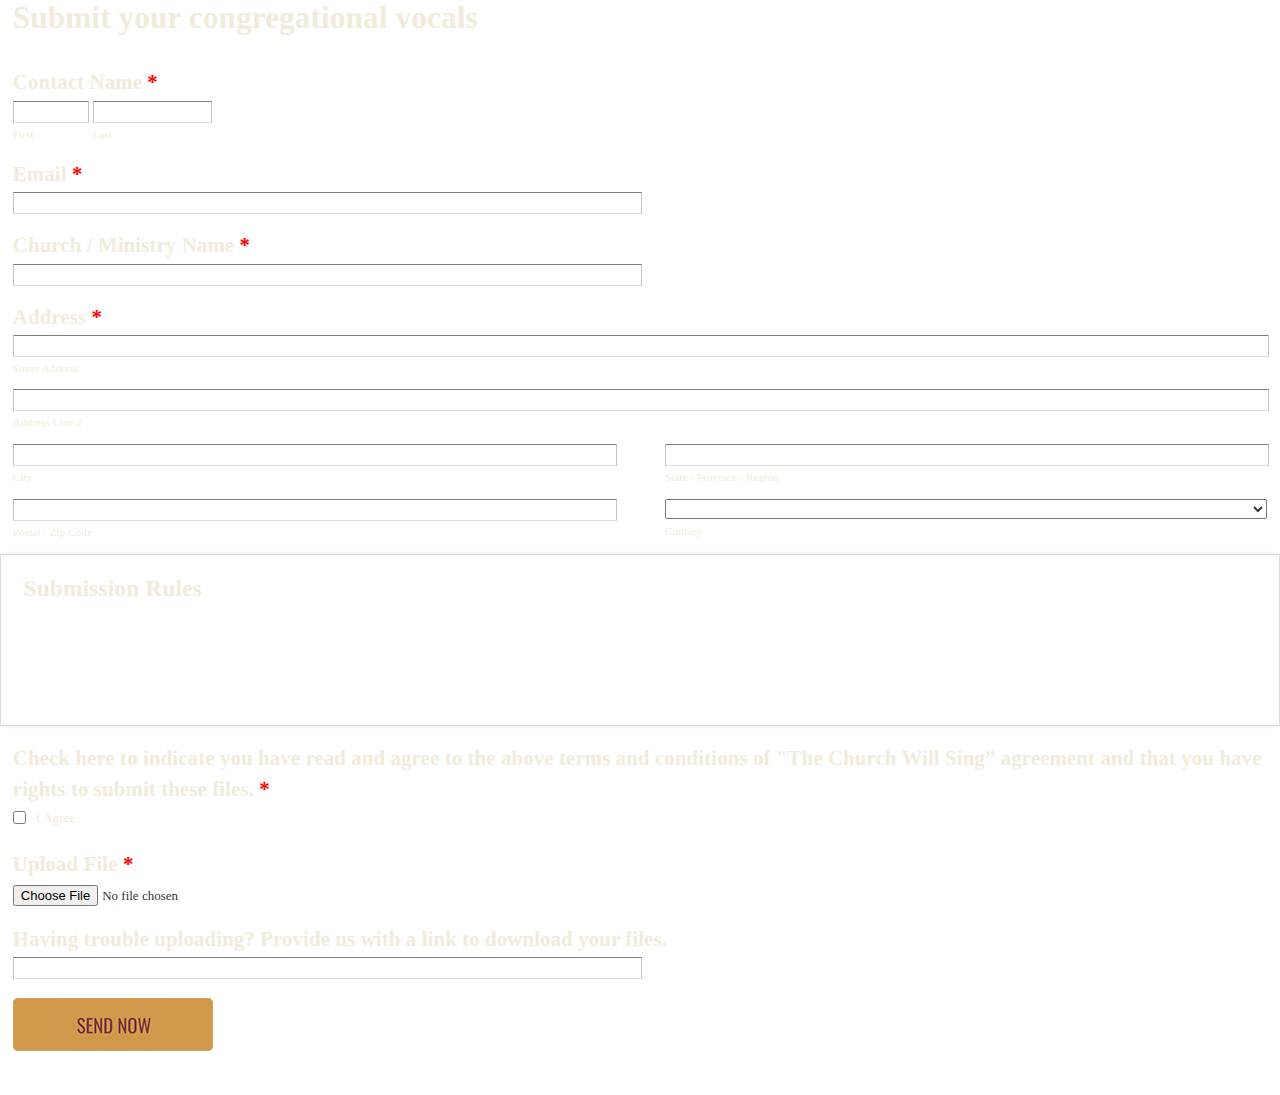
<file: web_files/embedKey=z194qx7n16e65ib702318&entsource=&referrer=https_wuslashwuslashapp.asana.html>
<!DOCTYPE html>
<!-- saved from url=(0207)https://digidreamz.wufoo.com/forms/?formname=z194qx7n16e65ib&embed=1&embedKey=z194qx7n16e65ib702318&entsource=&referrer=https:wuslashwuslashapp.asana.comwuslash0wuslash1120069834500386wuslash1137159323104203 -->
<html class="embed safari" id="" lang="en"><head><meta http-equiv="Content-Type" content="text/html; charset=UTF-8">

	<title>
		Submit your congregational vocals
	</title>

	<!-- Meta Tags -->
	<script type="text/javascript" src="./1e390569c3"></script><script src="./nr-1130.min.js"></script><script type="text/javascript">window.NREUM||(NREUM={}),__nr_require=function(e,n,t){function r(t){if(!n[t]){var o=n[t]={exports:{}};e[t][0].call(o.exports,function(n){var o=e[t][1][n];return r(o||n)},o,o.exports)}return n[t].exports}if("function"==typeof __nr_require)return __nr_require;for(var o=0;o<t.length;o++)r(t[o]);return r}({1:[function(e,n,t){function r(){}function o(e,n,t){return function(){return i(e,[c.now()].concat(u(arguments)),n?null:this,t),n?void 0:this}}var i=e("handle"),a=e(3),u=e(4),f=e("ee").get("tracer"),c=e("loader"),s=NREUM;"undefined"==typeof window.newrelic&&(newrelic=s);var p=["setPageViewName","setCustomAttribute","setErrorHandler","finished","addToTrace","inlineHit","addRelease"],d="api-",l=d+"ixn-";a(p,function(e,n){s[n]=o(d+n,!0,"api")}),s.addPageAction=o(d+"addPageAction",!0),s.setCurrentRouteName=o(d+"routeName",!0),n.exports=newrelic,s.interaction=function(){return(new r).get()};var m=r.prototype={createTracer:function(e,n){var t={},r=this,o="function"==typeof n;return i(l+"tracer",[c.now(),e,t],r),function(){if(f.emit((o?"":"no-")+"fn-start",[c.now(),r,o],t),o)try{return n.apply(this,arguments)}catch(e){throw f.emit("fn-err",[arguments,this,e],t),e}finally{f.emit("fn-end",[c.now()],t)}}}};a("actionText,setName,setAttribute,save,ignore,onEnd,getContext,end,get".split(","),function(e,n){m[n]=o(l+n)}),newrelic.noticeError=function(e,n){"string"==typeof e&&(e=new Error(e)),i("err",[e,c.now(),!1,n])}},{}],2:[function(e,n,t){function r(e,n){if(!o)return!1;if(e!==o)return!1;if(!n)return!0;if(!i)return!1;for(var t=i.split("."),r=n.split("."),a=0;a<r.length;a++)if(r[a]!==t[a])return!1;return!0}var o=null,i=null,a=/Version\/(\S+)\s+Safari/;if(navigator.userAgent){var u=navigator.userAgent,f=u.match(a);f&&u.indexOf("Chrome")===-1&&u.indexOf("Chromium")===-1&&(o="Safari",i=f[1])}n.exports={agent:o,version:i,match:r}},{}],3:[function(e,n,t){function r(e,n){var t=[],r="",i=0;for(r in e)o.call(e,r)&&(t[i]=n(r,e[r]),i+=1);return t}var o=Object.prototype.hasOwnProperty;n.exports=r},{}],4:[function(e,n,t){function r(e,n,t){n||(n=0),"undefined"==typeof t&&(t=e?e.length:0);for(var r=-1,o=t-n||0,i=Array(o<0?0:o);++r<o;)i[r]=e[n+r];return i}n.exports=r},{}],5:[function(e,n,t){n.exports={exists:"undefined"!=typeof window.performance&&window.performance.timing&&"undefined"!=typeof window.performance.timing.navigationStart}},{}],ee:[function(e,n,t){function r(){}function o(e){function n(e){return e&&e instanceof r?e:e?f(e,u,i):i()}function t(t,r,o,i){if(!d.aborted||i){e&&e(t,r,o);for(var a=n(o),u=v(t),f=u.length,c=0;c<f;c++)u[c].apply(a,r);var p=s[y[t]];return p&&p.push([b,t,r,a]),a}}function l(e,n){h[e]=v(e).concat(n)}function m(e,n){var t=h[e];if(t)for(var r=0;r<t.length;r++)t[r]===n&&t.splice(r,1)}function v(e){return h[e]||[]}function g(e){return p[e]=p[e]||o(t)}function w(e,n){c(e,function(e,t){n=n||"feature",y[t]=n,n in s||(s[n]=[])})}var h={},y={},b={on:l,addEventListener:l,removeEventListener:m,emit:t,get:g,listeners:v,context:n,buffer:w,abort:a,aborted:!1};return b}function i(){return new r}function a(){(s.api||s.feature)&&(d.aborted=!0,s=d.backlog={})}var u="nr@context",f=e("gos"),c=e(3),s={},p={},d=n.exports=o();d.backlog=s},{}],gos:[function(e,n,t){function r(e,n,t){if(o.call(e,n))return e[n];var r=t();if(Object.defineProperty&&Object.keys)try{return Object.defineProperty(e,n,{value:r,writable:!0,enumerable:!1}),r}catch(i){}return e[n]=r,r}var o=Object.prototype.hasOwnProperty;n.exports=r},{}],handle:[function(e,n,t){function r(e,n,t,r){o.buffer([e],r),o.emit(e,n,t)}var o=e("ee").get("handle");n.exports=r,r.ee=o},{}],id:[function(e,n,t){function r(e){var n=typeof e;return!e||"object"!==n&&"function"!==n?-1:e===window?0:a(e,i,function(){return o++})}var o=1,i="nr@id",a=e("gos");n.exports=r},{}],loader:[function(e,n,t){function r(){if(!E++){var e=x.info=NREUM.info,n=l.getElementsByTagName("script")[0];if(setTimeout(s.abort,3e4),!(e&&e.licenseKey&&e.applicationID&&n))return s.abort();c(y,function(n,t){e[n]||(e[n]=t)}),f("mark",["onload",a()+x.offset],null,"api");var t=l.createElement("script");t.src="https://"+e.agent,n.parentNode.insertBefore(t,n)}}function o(){"complete"===l.readyState&&i()}function i(){f("mark",["domContent",a()+x.offset],null,"api")}function a(){return O.exists&&performance.now?Math.round(performance.now()):(u=Math.max((new Date).getTime(),u))-x.offset}var u=(new Date).getTime(),f=e("handle"),c=e(3),s=e("ee"),p=e(2),d=window,l=d.document,m="addEventListener",v="attachEvent",g=d.XMLHttpRequest,w=g&&g.prototype;NREUM.o={ST:setTimeout,SI:d.setImmediate,CT:clearTimeout,XHR:g,REQ:d.Request,EV:d.Event,PR:d.Promise,MO:d.MutationObserver};var h=""+location,y={beacon:"bam.nr-data.net",errorBeacon:"bam.nr-data.net",agent:"js-agent.newrelic.com/nr-1130.min.js"},b=g&&w&&w[m]&&!/CriOS/.test(navigator.userAgent),x=n.exports={offset:u,now:a,origin:h,features:{},xhrWrappable:b,userAgent:p};e(1),l[m]?(l[m]("DOMContentLoaded",i,!1),d[m]("load",r,!1)):(l[v]("onreadystatechange",o),d[v]("onload",r)),f("mark",["firstbyte",u],null,"api");var E=0,O=e(5)},{}]},{},["loader"]);</script>
	<meta name="generator" content="Wufoo">
	<meta name="robots" content="noindex, noarchive">
	<meta name="viewport" content="width=device-width, initial-scale=1">

				<link rel="canonical" href="https://digidreamz.wufoo/forms/z194qx7n16e65ib/">
	
	<!-- CSS -->
	<link href="./index.0540.css" rel="stylesheet">
			<link href="./theme.css" rel="stylesheet">
				<link href="https:" rel="stylesheet">
	
	
	<!--[if lt IE 10]>
	<script src="https://html5shiv.googlecode.com/svn/trunk/html5.js"></script>
	<![endif]-->

	
  
  <style>
    @-webkit-keyframes rotate {
      100% {
        -webkit-transform: rotate(360deg);
        transform: rotate(360deg); } }

    @keyframes rotate {
      100% {
        -webkit-transform: rotate(360deg);
        transform: rotate(360deg); } }

    @-webkit-keyframes loop {
      0% {
        stroke-dasharray: 20, 100;
        stroke-dashoffset: 30;
        -webkit-animation-timing-function: cubic-bezier(0.3, 0, 1, 1);
        animation-timing-function: cubic-bezier(0.3, 0, 1, 1); }
      40% {
        stroke-dasharray: 60, 70;
        stroke-dashoffset: -10;
        -webkit-animation-timing-function: cubic-bezier(0, 0, 0.9, 1);
        animation-timing-function: cubic-bezier(0, 0, 0.9, 1); }
      85% {
        stroke-dasharray: 20, 100; }
      100% {
        stroke-dashoffset: -90; } }

    @keyframes loop {
      0% {
        stroke-dasharray: 20, 100;
        stroke-dashoffset: 30;
        -webkit-animation-timing-function: cubic-bezier(0.3, 0, 1, 1);
        animation-timing-function: cubic-bezier(0.3, 0, 1, 1); }
      40% {
        stroke-dasharray: 60, 70;
        stroke-dashoffset: -10;
        -webkit-animation-timing-function: cubic-bezier(0, 0, 0.9, 1);
        animation-timing-function: cubic-bezier(0, 0, 0.9, 1); }
      85% {
        stroke-dasharray: 20, 100; }
      100% {
        stroke-dashoffset: -90; } }
  </style>
</head>

<body id="public" class="noI" onorientationchange="window.scrollTo(0, 1)">





<div id="container" class="ltr ">
	<h1 id="logo">
					<a>By The Way Labs</a>
			</h1>

	  
<form id="form142" name="form142" class="wufoo topLabel page1" accept-charset="UTF-8" autocomplete="off" enctype="multipart/form-data" method="post" novalidate="" action="https://digidreamz.wufoo.com/forms/?formname=z194qx7n16e65ib&amp;embed=1&amp;embedKey=z194qx7n16e65ib702318&amp;entsource=&amp;referrer=https:wuslashwuslashapp.asana.comwuslash0wuslash1120069834500386wuslash1137159323104203#public">

<header id="header" class="info">
	<h2 class="0">Submit your congregational vocals</h2>
	<div class="0"></div>
</header>

	
<ul>
		
	
	
<li id="fo142li1" class="notranslate      ">
	<label class="desc" id="title1">
		Contact Name
				<span id="req_1" class="req">*</span>
			</label>
	<span>
		<input id="Field1" name="Field1" type="text" class="field text fn" value="" size="8" tabindex="0" onkeyup="handleInput(this);" onchange="handleInput(this);" placeholder="" required="">
		<label for="Field1">First</label>
	</span>
	<span>
		<input id="Field2" name="Field2" type="text" class="field text ln" value="" size="14" tabindex="0" onkeyup="handleInput(this);" onchange="handleInput(this);" placeholder="" required="">
		<label for="Field2">Last</label>
	</span>
	</li>



<li id="fo142li3" class="notranslate      ">
	<label class="desc" id="title3" for="Field3">
		Email
				<span id="req_3" class="req">*</span>
			</label>
	<div>
		<input id="Field3" name="Field3" type="email" spellcheck="false" class="field text medium" value="" maxlength="255" tabindex="0" onkeyup="handleInput(this);" onchange="handleInput(this);" placeholder="" required="">
	</div>
	</li>



<li id="fo142li4" data-wufoo-field="" data-field-type="text" class="notranslate      ">
	<label class="desc" id="title4" for="Field4">
		Church / Ministry Name
				<span id="req_4" class="req">*</span>
			</label>
	<div>
		<input id="Field4" name="Field4" type="text" class="field text medium" value="" maxlength="255" tabindex="0" onkeyup="handleInput(this); " onchange="handleInput(this);" required="" placeholder="">
			</div>
	</li>



<li id="fo142li5" class="complex notranslate      ">
	<label class="desc" id="title5">
		Address
				<span id="req_5" class="req">*</span>
			</label>
	<div>
		<span class="full addr1">
		<input id="Field5" name="Field5" type="text" class="field text addr" value="" tabindex="0" onkeyup="handleInput(this);" onchange="handleInput(this);" placeholder="" required="">
		<label for="Field5">Street Address</label>
		</span>
		<span class="full addr2">
		<input id="Field6" name="Field6" type="text" class="field text addr" value="" tabindex="0" onkeyup="handleInput(this);" onchange="handleInput(this);" placeholder="">
		<label for="Field6">Address Line 2</label>
		</span>
					<span class="left city">
			<input id="Field7" name="Field7" type="text" class="field text addr" value="" tabindex="0" onkeyup="handleInput(this);" onchange="handleInput(this);" placeholder="" required="">
			<label for="Field7">City</label>
			</span>
			<span class="right state">
			<input id="Field8" name="Field8" type="text" class="field text addr" value="" tabindex="0" onkeyup="handleInput(this);" onchange="handleInput(this);" placeholder="" required="">
			<label for="Field8">State / Province / Region</label>
			</span>
			<span class="left zip">
			<input id="Field9" name="Field9" type="text" class="field text addr" value="" maxlength="15" tabindex="0" onkeyup="handleInput(this);" onchange="handleInput(this);" placeholder="" required="">
			<label for="Field9">Postal / Zip Code</label>
			</span>
			<span class="right country">
			<select id="Field10" name="Field10" class="field select addr" tabindex="0" onchange="handleInput(this);" onkeyup="handleInput(this);" data-wufoo-field="dropdown">
									<option value="" selected="selected"></option>
									<option value="United States">United States</option>
									<option value="United Kingdom">United Kingdom</option>
									<option value="Australia">Australia</option>
									<option value="Canada">Canada</option>
									<option value="France">France</option>
									<option value="New Zealand">New Zealand</option>
									<option value="India">India</option>
									<option value="Brazil">Brazil</option>
									<option value="----">----</option>
									<option value="Afghanistan">Afghanistan</option>
									<option value="Åland Islands">Åland Islands</option>
									<option value="Albania">Albania</option>
									<option value="Algeria">Algeria</option>
									<option value="American Samoa">American Samoa</option>
									<option value="Andorra">Andorra</option>
									<option value="Angola">Angola</option>
									<option value="Anguilla">Anguilla</option>
									<option value="Antarctica">Antarctica</option>
									<option value="Antigua &amp; Barbuda">Antigua &amp; Barbuda</option>
									<option value="Argentina">Argentina</option>
									<option value="Armenia">Armenia</option>
									<option value="Aruba">Aruba</option>
									<option value="Austria">Austria</option>
									<option value="Azerbaijan">Azerbaijan</option>
									<option value="Bahamas">Bahamas</option>
									<option value="Bahrain">Bahrain</option>
									<option value="Bangladesh">Bangladesh</option>
									<option value="Barbados">Barbados</option>
									<option value="Belarus">Belarus</option>
									<option value="Belgium">Belgium</option>
									<option value="Belize">Belize</option>
									<option value="Benin">Benin</option>
									<option value="Bermuda">Bermuda</option>
									<option value="Bhutan">Bhutan</option>
									<option value="Bolivia">Bolivia</option>
									<option value="Bosnia &amp; Herzegovina">Bosnia &amp; Herzegovina</option>
									<option value="Botswana">Botswana</option>
									<option value="Bouvet Island">Bouvet Island</option>
									<option value="British Indian Ocean Territory">British Indian Ocean Territory</option>
									<option value="British Virgin Islands">British Virgin Islands</option>
									<option value="Brunei">Brunei</option>
									<option value="Bulgaria">Bulgaria</option>
									<option value="Burkina Faso">Burkina Faso</option>
									<option value="Burundi">Burundi</option>
									<option value="Cambodia">Cambodia</option>
									<option value="Cameroon">Cameroon</option>
									<option value="Cape Verde">Cape Verde</option>
									<option value="Caribbean Netherlands">Caribbean Netherlands</option>
									<option value="Cayman Islands">Cayman Islands</option>
									<option value="Central African Republic">Central African Republic</option>
									<option value="Chad">Chad</option>
									<option value="Chile">Chile</option>
									<option value="China">China</option>
									<option value="Christmas Island">Christmas Island</option>
									<option value="Cocos (Keeling) Islands">Cocos (Keeling) Islands</option>
									<option value="Colombia">Colombia</option>
									<option value="Comoros">Comoros</option>
									<option value="Congo - Brazzaville">Congo - Brazzaville</option>
									<option value="Congo - Kinshasa">Congo - Kinshasa</option>
									<option value="Cook Islands">Cook Islands</option>
									<option value="Costa Rica">Costa Rica</option>
									<option value="Côte d’Ivoire">Côte d’Ivoire</option>
									<option value="Croatia">Croatia</option>
									<option value="Cuba">Cuba</option>
									<option value="Curaçao">Curaçao</option>
									<option value="Cyprus">Cyprus</option>
									<option value="Czechia">Czechia</option>
									<option value="Denmark">Denmark</option>
									<option value="Djibouti">Djibouti</option>
									<option value="Dominica">Dominica</option>
									<option value="Dominican Republic">Dominican Republic</option>
									<option value="Ecuador">Ecuador</option>
									<option value="Egypt">Egypt</option>
									<option value="El Salvador">El Salvador</option>
									<option value="Equatorial Guinea">Equatorial Guinea</option>
									<option value="Eritrea">Eritrea</option>
									<option value="Estonia">Estonia</option>
									<option value="Ethiopia">Ethiopia</option>
									<option value="Falkland Islands">Falkland Islands</option>
									<option value="Faroe Islands">Faroe Islands</option>
									<option value="Fiji">Fiji</option>
									<option value="Finland">Finland</option>
									<option value="French Guiana">French Guiana</option>
									<option value="French Polynesia">French Polynesia</option>
									<option value="French Southern Territories">French Southern Territories</option>
									<option value="Gabon">Gabon</option>
									<option value="Gambia">Gambia</option>
									<option value="Georgia">Georgia</option>
									<option value="Germany">Germany</option>
									<option value="Ghana">Ghana</option>
									<option value="Gibraltar">Gibraltar</option>
									<option value="Greece">Greece</option>
									<option value="Greenland">Greenland</option>
									<option value="Grenada">Grenada</option>
									<option value="Guadeloupe">Guadeloupe</option>
									<option value="Guam">Guam</option>
									<option value="Guatemala">Guatemala</option>
									<option value="Guernsey">Guernsey</option>
									<option value="Guinea">Guinea</option>
									<option value="Guinea-Bissau">Guinea-Bissau</option>
									<option value="Guyana">Guyana</option>
									<option value="Haiti">Haiti</option>
									<option value="Heard &amp; McDonald Islands">Heard &amp; McDonald Islands</option>
									<option value="Honduras">Honduras</option>
									<option value="Hong Kong SAR China">Hong Kong SAR China</option>
									<option value="Hungary">Hungary</option>
									<option value="Iceland">Iceland</option>
									<option value="Indonesia">Indonesia</option>
									<option value="Iran">Iran</option>
									<option value="Iraq">Iraq</option>
									<option value="Ireland">Ireland</option>
									<option value="Isle of Man">Isle of Man</option>
									<option value="Israel">Israel</option>
									<option value="Italy">Italy</option>
									<option value="Jamaica">Jamaica</option>
									<option value="Japan">Japan</option>
									<option value="Jersey">Jersey</option>
									<option value="Jordan">Jordan</option>
									<option value="Kazakhstan">Kazakhstan</option>
									<option value="Kenya">Kenya</option>
									<option value="Kiribati">Kiribati</option>
									<option value="Kosovo">Kosovo</option>
									<option value="Kuwait">Kuwait</option>
									<option value="Kyrgyzstan">Kyrgyzstan</option>
									<option value="Laos">Laos</option>
									<option value="Latvia">Latvia</option>
									<option value="Lebanon">Lebanon</option>
									<option value="Lesotho">Lesotho</option>
									<option value="Liberia">Liberia</option>
									<option value="Libya">Libya</option>
									<option value="Liechtenstein">Liechtenstein</option>
									<option value="Lithuania">Lithuania</option>
									<option value="Luxembourg">Luxembourg</option>
									<option value="Macau SAR China">Macau SAR China</option>
									<option value="Republic of North Macedonia">Republic of North Macedonia</option>
									<option value="Madagascar">Madagascar</option>
									<option value="Malawi">Malawi</option>
									<option value="Malaysia">Malaysia</option>
									<option value="Maldives">Maldives</option>
									<option value="Mali">Mali</option>
									<option value="Malta">Malta</option>
									<option value="Marshall Islands">Marshall Islands</option>
									<option value="Martinique">Martinique</option>
									<option value="Mauritania">Mauritania</option>
									<option value="Mauritius">Mauritius</option>
									<option value="Mayotte">Mayotte</option>
									<option value="Mexico">Mexico</option>
									<option value="Micronesia">Micronesia</option>
									<option value="Moldova">Moldova</option>
									<option value="Monaco">Monaco</option>
									<option value="Mongolia">Mongolia</option>
									<option value="Montenegro">Montenegro</option>
									<option value="Montserrat">Montserrat</option>
									<option value="Morocco">Morocco</option>
									<option value="Mozambique">Mozambique</option>
									<option value="Myanmar (Burma)">Myanmar (Burma)</option>
									<option value="Namibia">Namibia</option>
									<option value="Nauru">Nauru</option>
									<option value="Nepal">Nepal</option>
									<option value="Netherlands">Netherlands</option>
									<option value="New Caledonia">New Caledonia</option>
									<option value="Nicaragua">Nicaragua</option>
									<option value="Niger">Niger</option>
									<option value="Nigeria">Nigeria</option>
									<option value="Niue">Niue</option>
									<option value="Norfolk Island">Norfolk Island</option>
									<option value="North Korea">North Korea</option>
									<option value="Northern Mariana Islands">Northern Mariana Islands</option>
									<option value="Norway">Norway</option>
									<option value="Oman">Oman</option>
									<option value="Pakistan">Pakistan</option>
									<option value="Palau">Palau</option>
									<option value="Palestinian Territories">Palestinian Territories</option>
									<option value="Panama">Panama</option>
									<option value="Papua New Guinea">Papua New Guinea</option>
									<option value="Paraguay">Paraguay</option>
									<option value="Peru">Peru</option>
									<option value="Philippines">Philippines</option>
									<option value="Pitcairn Islands">Pitcairn Islands</option>
									<option value="Poland">Poland</option>
									<option value="Portugal">Portugal</option>
									<option value="Puerto Rico">Puerto Rico</option>
									<option value="Qatar">Qatar</option>
									<option value="Réunion">Réunion</option>
									<option value="Romania">Romania</option>
									<option value="Russia">Russia</option>
									<option value="Rwanda">Rwanda</option>
									<option value="Samoa">Samoa</option>
									<option value="San Marino">San Marino</option>
									<option value="São Tomé &amp; Príncipe">São Tomé &amp; Príncipe</option>
									<option value="Saudi Arabia">Saudi Arabia</option>
									<option value="Senegal">Senegal</option>
									<option value="Serbia">Serbia</option>
									<option value="Seychelles">Seychelles</option>
									<option value="Sierra Leone">Sierra Leone</option>
									<option value="Singapore">Singapore</option>
									<option value="Sint Maarten">Sint Maarten</option>
									<option value="Slovakia">Slovakia</option>
									<option value="Slovenia">Slovenia</option>
									<option value="Solomon Islands">Solomon Islands</option>
									<option value="Somalia">Somalia</option>
									<option value="South Africa">South Africa</option>
									<option value="South Georgia &amp; South Sandwich Islands">South Georgia &amp; South Sandwich Islands</option>
									<option value="South Korea">South Korea</option>
									<option value="South Sudan">South Sudan</option>
									<option value="Spain">Spain</option>
									<option value="Sri Lanka">Sri Lanka</option>
									<option value="St. Barthélemy">St. Barthélemy</option>
									<option value="St. Helena">St. Helena</option>
									<option value="St. Kitts &amp; Nevis">St. Kitts &amp; Nevis</option>
									<option value="St. Lucia">St. Lucia</option>
									<option value="St. Martin">St. Martin</option>
									<option value="St. Pierre &amp; Miquelon">St. Pierre &amp; Miquelon</option>
									<option value="St. Vincent &amp; Grenadines">St. Vincent &amp; Grenadines</option>
									<option value="Sudan">Sudan</option>
									<option value="Suriname">Suriname</option>
									<option value="Svalbard &amp; Jan Mayen">Svalbard &amp; Jan Mayen</option>
									<option value="Swaziland">Swaziland</option>
									<option value="Sweden">Sweden</option>
									<option value="Switzerland">Switzerland</option>
									<option value="Syria">Syria</option>
									<option value="Taiwan">Taiwan</option>
									<option value="Tajikistan">Tajikistan</option>
									<option value="Tanzania">Tanzania</option>
									<option value="Thailand">Thailand</option>
									<option value="Timor-Leste">Timor-Leste</option>
									<option value="Togo">Togo</option>
									<option value="Tokelau">Tokelau</option>
									<option value="Tonga">Tonga</option>
									<option value="Trinidad &amp; Tobago">Trinidad &amp; Tobago</option>
									<option value="Tunisia">Tunisia</option>
									<option value="Turkey">Turkey</option>
									<option value="Turkmenistan">Turkmenistan</option>
									<option value="Turks &amp; Caicos Islands">Turks &amp; Caicos Islands</option>
									<option value="Tuvalu">Tuvalu</option>
									<option value="U.S. Outlying Islands">U.S. Outlying Islands</option>
									<option value="U.S. Virgin Islands">U.S. Virgin Islands</option>
									<option value="Uganda">Uganda</option>
									<option value="Ukraine">Ukraine</option>
									<option value="United Arab Emirates">United Arab Emirates</option>
									<option value="Uruguay">Uruguay</option>
									<option value="Uzbekistan">Uzbekistan</option>
									<option value="Vanuatu">Vanuatu</option>
									<option value="Vatican City">Vatican City</option>
									<option value="Venezuela">Venezuela</option>
									<option value="Vietnam">Vietnam</option>
									<option value="Wallis &amp; Futuna">Wallis &amp; Futuna</option>
									<option value="Western Sahara">Western Sahara</option>
									<option value="Yemen">Yemen</option>
									<option value="Zambia">Zambia</option>
									<option value="Zimbabwe">Zimbabwe</option>
							</select>
			<label for="Field10">Country</label>
			</span>
			</div>
	</li>


<li id="fo142li115" class="notranslate section scrollText     ">
	<section>
		<h3 id="title115">
			Submission Rules
		</h3>
					<div id="instruct115">By submitting your Church Will Sing recording(s) (individually and collectively the "Recording") to Word Entertainment LLC ("Word"), whose address is 25 Music Square West, Nashville, TN  37203, you hereby agree and accept the terms herein as well as Word's <a href="http://wordlabelgroup.com/terms-service" style="color:white" target="_blank">Terms of Service</a> and Word's <a href="http://wordlabelgroup.com/privacy-policy" style="color:white" target="_blank">Privacy Policy</a> on behalf of your Church (the "Church") and the Church’s congregants whose performance are included on the Recording (your Church and its congregants whose performance are included on the Recording are individually and collectively referred to herein as "you").The individual accepting and agreeing to this agreement warrants and represents that the individual accepting and agreeing to this agreement is an authorized signer of the Church and has authority and power to enter into this agreement on behalf of you. You warrant and represent that you have the right, power and authority to enter into this agreement and to grant the rights granted herein.You warrant and represent that on the day of recording the Recording (i) there were signs located at all entrances to the Church containing the following language (with print large enough to be easily read by those persons passing by and/or entering the Church) and (ii) the Church program for the service during which the Recording was recorded also included the following language: "ATTENTION: This event is being filmed, recorded and/or videotaped.  Each person in attendance on behalf of themselves and any and all minors accompanying them irrevocably: Consents to being recorded and releases WORD  ENTERTAINMENT LLC and  its  designees from any and all liability for loss and damage to persons and/or property and for infringement of any and all rights; Expressly authorizes and permits use of his or her name, voice and likeness and all reproductions thereof in any and all media (whether now or hereafter known) for all purposes throughout the universe in perpetuity by WORD  ENTERTAINMENT LLC and  its  designees; Expressly waives all rights he/she may have to any claims for payments and/or royalties   in   connection   with   any  and all uses of the recording(s) taken within  the  premises and other reproductions of his or her name, voice and likeness; Waives  any and all  rights  to  inspect  and/or  approve  any recording(s)  taken within  the  premises and/or other reproductions of his or her name, voice and likeness ; Is  informed  of  his/her  consent,  waiver  of  liability and release before entering the premises.&nbsp;&nbsp;"You shall take pictures of the Church program and such signs and submit the pictures to Word at the time you submit the Recording.You warrant and represent that the Recording shall only be a recording of (i) the music bed downloaded from www.TheChurchWillSing.com and (ii) the vocals of the Church’s congregants singing solely the lyrics of the applicable composition in the arrangement of the downloaded music bed for such composition.You, for good and valuable consideration (the receipt and sufficiency of which is hereby acknowledged), hereby expressly irrevocably acknowledges, certifies and agrees that from the inception of recording the Recording, all of the results and proceeds of your services of every kind heretofore rendered by you in connection with the Recording and any and all original session masters, "out-takes", duplicates and derivatives and videos thereof, all reproductions made therefrom, matrices, records and the performances embodied therein and thereon created for the Recording and/or in connection with the Recording are and shall be deemed works "madeforhire" for Word in that (i) the Recording was deemed prepared within the scope of Word’s employment of you hereunder and (ii) the Recording constitutes a work specifically ordered by Word for use as a contribution to a collective work.&nbsp; Accordingly, you hereby further irrevocably acknowledge, certify and agree that Word is and shall be deemed the author and/or exclusive owner of all of the foregoing for all purposes and the exclusive, perpetual owner throughout the universe of all the exclusive rights of any kind comprised in the copyright thereof (expressly including the copyrights in and to the Recording including, without limitation, any and all renewal and extension rights in connection therewith, and of any and all other rights thereto) and that Word (and Word’s designees) shall have the exclusive irrevocable right to exploit any or all of the foregoing in any and all media, now known or hereafter devised, throughout the universe, in perpetuity, in all configurations as Word determines, including, without limitation, on the album entitled "Church Will Sing" and/or otherwise.&nbsp; For the avoidance of doubt, it is specifically understood that Word (and Word’s designees) shall be irrevocably entitled to alter, edit, modify, remix and/or reproduce the Recording and to use the Recording, in whole or in part.  You hereby irrevocably and unconditionally waive any and all moral and like rights that you have in the Recording including, without limitation, the performances embodied therein and you hereby agree not to make any claim against Word and/or Word’s designee(s) regarding the exploitation of the Recording based on such moral and/or like rights.&nbsp; To the extent that you may not be deemed the "author" of the Recording, you hereby transfer, convey and assign all rights, title and interests, including the copyright, in and to the Recording and any and all renewal and extension rights in connection therewith to Word.&nbsp; You will, upon Word’s signed written request to the Church, cause an individual from the Church authorized to enter into agreements on behalf of you (and selected by Word) to execute, acknowledge and deliver to Word such additional documents as Word may deem necessary to evidence and effectuate Word’s rights hereunder, and you hereby also grant to Word the right as your attorneyinfact to execute, acknowledge, deliver and record in the U.S. Copyright Office and/or elsewhere any and all such documents and such power of attorney being coupled with an interest and therefore irrevocable.  You shall not earn any monies arising from the recording of and any and all exploitations of the Recording.You hereby irrevocably grant to Word and Word’s designees the right (but not the obligation) to use the name of the Church and information (including, without limitation, photos of the Church and/or you) concerning the Church (historical and/or otherwise) in connection with the Recording, records embodying the Recording and advertisements thereof throughout the universe in perpetuity.You hereby represent and warrant that (i) no person under the age of eighteen (18) performed on the Recording, (ii) all music, ideas, designs, inventions and all other material furnished by you in connection with the Recording are original with you throughout the universe and shall not infringe upon and/or violate any copyright of, and/or infringe upon and/or violate the right of privacy and/or any other right of, any person(s) and/or entity(ies), (iii) there are no unpaid bills and/or invoices (now and/or in the future) in connection with the services provided by you with respect to the Recording, (iv) you are free to grant all rights granted herein and make all agreements made by you in this agreement, (v) at the time you recorded the Recording no performer on the Recording was signed to an exclusive recording agreement and (vi) you hereby indemnify and hold Word and Word’s designees harmless from and against all damages, losses, costs and expenses (including attorneys’ fees and costs) which Word and/or any of Word’s designees may suffer or incur by reason of the breach of any of the representation, warranties, covenants and agreements made in this agreement.You hereby covenant and agree that you shall not have or be deemed to have any lien, charge and/or other encumbrance upon any of said rights conveyed to Word and Word’s designees in this agreement and/or proceeds derived therefrom, and that, as between Word and you, no act of or omission by Word and/or Word’s designee(s), nor any other act, omission and/or event of any kind, shall terminate and/or otherwise adversely affect Word’s ownership of the rights conveyed in this agreement.For the avoidance of doubt, (i) Word is not obligated to use the Recording (ii) the word "Recording" in this agreement also includes any and all photos of you and/or the Church that you provide to Word and/or that are taken by Word and/or Word’s designee(s), as well as any and all of your additions to the composition embodied in the Recording (and you hereby waive any and all such writing and publishing rights) and (iii) you and/or the individual accepting and agreeing to this agreement may not change and/or revoke the rights granted to Word and Word’s designees herein.</div>
			</section>
	</li>



<li id="fo142li11" class="     ">
	<fieldset>
	<!--[if !IE | (gte IE 8)]-->
	<legend id="title11" class="desc notranslate">
		Check here to indicate you have read and agree to the above terms and conditions of "The Church Will Sing” agreement and that you have rights to submit these files.
				<span id="req_11" class="req">*</span>
			</legend>
	<!--[endif]-->
	<!--[if lt IE 8]>
	<label id="title11" class="desc">
		Check here to indicate you have read and agree to the above terms and conditions of "The Church Will Sing” agreement and that you have rights to submit these files.
				<span id="req_11" class="req">*</span>
			</label>
	<![endif]-->
	<div>
		<span class="subfield">
	<input id="Field11" name="Field11" type="checkbox" class="field checkbox" value="I Agree" tabindex="0" onchange="handleInput(this);">
	<label class="choice" for="Field11">
		<span class="choice__text notranslate">I Agree</span>
					<span class="choice__qty">
							</span>
	</label>
	</span>
		</div>
	</fieldset>
	</li>



<li id="fo142li111" class="notranslate       ">
		<label class="desc" id="title111" for="Field111">
		Upload File
				<span id="req_111" class="req">*</span>
			</label>
	<div>
		<input id="Field111" name="Field111" type="file" class="field file" size="12" data-file-max-size="25" tabindex="0" required="" data-wufoo-field="file-upload">
	</div>
	</li>



<li id="fo142li113" class="notranslate       ">
	<label class="desc" id="title113" for="Field113">
		Having trouble uploading? Provide us with a link to download your files.
			</label>
	<div>
		<input id="Field113" name="Field113" type="url" class="field text medium" value="" maxlength="255" tabindex="0" onkeyup="handleInput(this);" onchange="handleInput(this);" placeholder="">
	</div>
	</li>


 

	
	<li class="buttons ">
		<div>
								<input type="hidden" name="currentPage" id="currentPage" value="g3xC5nj8swpwoOkndhQhnMuBiOvyknz1Zm8IzKzwq08=">
			    
    						<input id="saveForm" name="saveForm" class="btImg submit" type="image" src="./send-now-button-min.png" alt="Submit" onmousedown="doSubmitEvents();">
					
		
    
				</div>
	</li>

		<li class="hide">
		<label for="comment">Do Not Fill This Out</label>
		<textarea name="comment" id="comment" rows="1" cols="1"></textarea>
		<input type="hidden" id="idstamp" name="idstamp" value="vYZMyN1qTCa/rOGJ3Ql44w==">
				<input type="hidden" id="stats" name="stats" value="{&quot;errors&quot;:0,&quot;startTime&quot;:0,&quot;endTime&quot;:0,&quot;referer&quot;:&quot;https:\/\/thechurchwillsing.com\/&quot;}">
				<input type="hidden" id="clickOrEnter" name="clickOrEnter" value="">
			</li>
	</ul>
</form>
 

</div><!--container-->


<!-- JavaScript -->
<script src="./dynamic.0540.js"></script>

<script>
	__RULES = [];
	__ENTRY = [];
	__PRICES = null;
	__FORM_LIMIT = 20;

	<!-- Google Analytics -->
	// This block is for the Google Analytics feature in form settings of Form Builder
		<!-- End of Google Analytics -->

</script>




<script type="text/javascript">window.NREUM||(NREUM={});NREUM.info={"beacon":"bam.nr-data.net","licenseKey":"1e390569c3","applicationID":"204175506","transactionName":"YQdTbENQXUFVAUxbDFhNZEpYHlVdRg9LHQpYBlRAH1lHX1g=","queueTime":0,"applicationTime":91,"atts":"TUBQGgtKTk8=","errorBeacon":"bam.nr-data.net","agent":""}</script>

<script type="text/javascript">__EMBEDKEY = "z194qx7n16e65ib702318"</script></body></html>
</file>
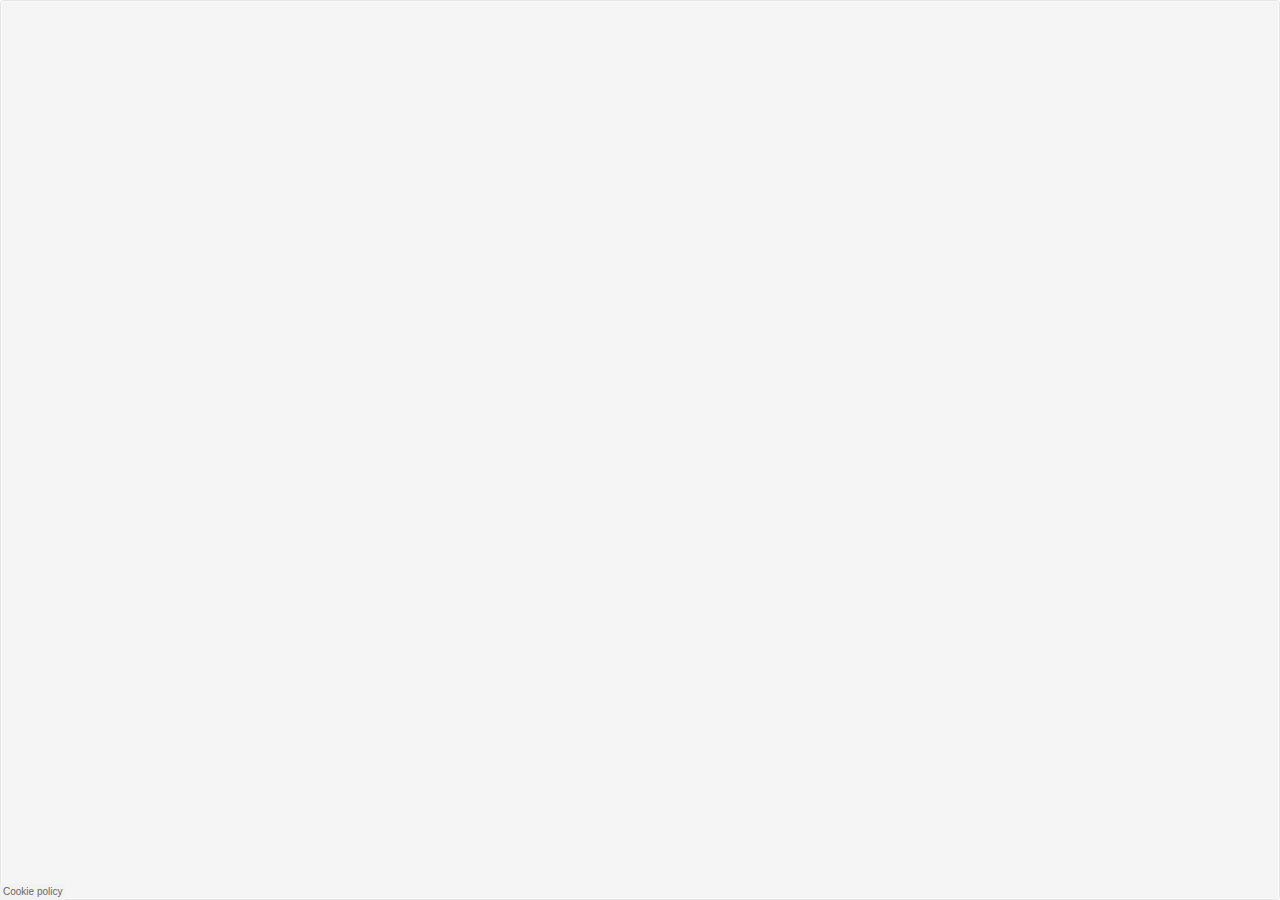
<file: web_files/saved_resource.html>
<!DOCTYPE html>
<!-- saved from url=(0218)https://w.soundcloud.com/player/?url=https%3A//api.soundcloud.com/playlists/451139388&color=%23ff5500&auto_play=false&hide_related=false&show_comments=true&show_user=true&show_reposts=false&show_teaser=true&visual=true -->
<html lang="en"><head><meta http-equiv="Content-Type" content="text/html; charset=UTF-8"><link rel="dns-prefetch" href="https://api-widget.soundcloud.com/"><link rel="dns-prefetch" href="https://sb.scorecardresearch.com/"><link rel="dns-prefetch" href="https://api.soundcloud.com/"><link rel="dns-prefetch" href="https://va.sndcdn.com/"><link rel="dns-prefetch" href="https://i1.sndcdn.com/"><link rel="dns-prefetch" href="https://i2.sndcdn.com/"><link rel="dns-prefetch" href="https://i3.sndcdn.com/"><link rel="dns-prefetch" href="https://i4.sndcdn.com/"><link rel="dns-prefetch" href="https://w1.sndcdn.com/"><link rel="dns-prefetch" href="https://wis.sndcdn.com/"><link rel="dns-prefetch" href="https://style.sndcdn.com/"><meta http-equiv="X-UA-Compatible" content="IE=edge,chrome=1"><meta name="viewport" content="width=device-width,minimum-scale=1,maximum-scale=1,user-scalable=no"><link rel="canonical" href="https://soundcloud.com/user-532787284/sets/volume-1"><title>SoundCloud Widget</title><!--<base target="_blank">--><base href="." target="_blank"><style type="text/css">.widget{position:absolute;width:100%;height:100%;background-image:url(https://widget.sndcdn.com/assets/images/logo-200x120-a1591e.png);background-repeat:no-repeat;background-position:50%;background-size:100px 60px;border-radius:4px;border:1px solid #e5e5e5;overflow:hidden}@media (max-height:20px){.widget{background:transparent!important;border:0!important;box-shadow:none!important}.cookiePolicy,.progress{display:none}}.left{float:left}.right{float:right}.fixed{position:fixed}.disabled{opacity:.5}.g-arrow{display:block;position:absolute;content:"";width:0;height:0;border-style:solid;border-color:transparent}.g-arrow-top{border-width:0 5px 7px;border-bottom-color:rgba(0,0,0,.8)}.sc-artwork{background-size:cover;background-position:50% 50%;display:inline-block}.sc-artwork.sc-artwork-placeholder-0{background-image:linear-gradient(135deg,#846170,#70929c)}.sc-artwork.sc-artwork-placeholder-1{background-image:linear-gradient(135deg,#846170,#e6846e)}.sc-artwork.sc-artwork-placeholder-2{background-image:linear-gradient(135deg,#846170,#8e8485)}.sc-artwork.sc-artwork-placeholder-3{background-image:linear-gradient(135deg,#70929c,#846170)}.sc-artwork.sc-artwork-placeholder-4{background-image:linear-gradient(135deg,#70929c,#e6846e)}.sc-artwork.sc-artwork-placeholder-5{background-image:linear-gradient(135deg,#70929c,#8e8485)}.sc-artwork.sc-artwork-placeholder-6{background-image:linear-gradient(135deg,#e6846e,#846170)}.sc-artwork.sc-artwork-placeholder-7{background-image:linear-gradient(135deg,#e6846e,#70929c)}.sc-artwork.sc-artwork-placeholder-8{background-image:linear-gradient(135deg,#e6846e,#8e8485)}.sc-artwork.sc-artwork-placeholder-9{background-image:linear-gradient(135deg,#8e8485,#846170)}.sc-artwork.sc-artwork-placeholder-10{background-image:linear-gradient(135deg,#8e8485,#70929c)}.sc-artwork.sc-artwork-placeholder-11{background-image:linear-gradient(135deg,#8e8485,#e6846e)}.g-background-default{background-color:#f5f5f5}.g-border{border:1px solid #d9d9d9}.g-border-top{border-top:1px solid #d9d9d9}.g-border-right{border-right:1px solid #d9d9d9}.g-border-bottom{border-bottom:1px solid #d9d9d9}.g-border-left{border-left:1px solid #d9d9d9}.g-box-full{display:block;width:100%;height:100%;position:relative}*,:after,:before{-webkit-tap-highlight-color:rgba(0,0,0,0);-ms-touch-action:none;box-sizing:border-box}img{display:block}.g-flex-row-centered{display:-ms-flexbox;display:flex;-ms-flex-direction:row;flex-direction:row;-ms-flex-align:center;align-items:center}.g-overlay{white-space:nowrap;background:rgba(0,0,0,.8);border-radius:4px;color:#fff;z-index:100}.g-sc-logo{display:block;width:96px;height:11px;background:url(https://widget.sndcdn.com/assets/images/logo_grey-6e2bad.png) no-repeat 0 0;text-indent:-9999px;text-shadow:0 1px 0 hsla(0,0%,100%,.9)}.g-scrollable{position:relative;overflow:hidden}.g-scrollable-inner{overflow:scroll;padding-right:50%;-webkit-transform:translate3D(0,0,0)}.g-scrollbar{position:absolute;background-color:transparent;border-radius:7px;box-shadow:0 0 1px #fff;transition:background-color .3s linear}.g-scrollbar-visible{background-color:rgba(0,0,0,.3)}.g-scrollbar-horizontal{height:7px;margin-left:2px;bottom:2px;left:0}.g-scrollbar-vertical{width:7px;margin-top:2px;right:2px;top:0}.g-shadow-inset{box-shadow:inset 0 0 0 1px hsla(0,0%,100%,.5)}.g-shadow-top{box-shadow:inset 0 1px 0 0 hsla(0,0%,100%,.5)}.g-shadow-bottom{box-shadow:0 1px 0 0 hsla(0,0%,100%,.5)}.g-text-shadow{text-shadow:0 1px 0 hsla(0,0%,100%,.9)}.g-highlighted .g-text-shadow,.g-text-visual{text-shadow:none}.g-text-visual{padding-left:6px;padding-right:6px;background:rgba(0,0,0,.8);-webkit-font-smoothing:antialiased}.g-text-visual:hover,a.g-text-visual:hover{color:#fff}.g-text-visual.sc-link-light{color:#999}.g-text-visual.sc-link-light:hover{color:#ccc}.g-text-visual.sc-link-dark{color:#fff}a.g-text-visual.sc-link-dark:hover{color:#999}.g-label{cursor:pointer;font-size:12px}.g-input{padding:2px 4px;border:1px solid #ccc;border-radius:3px;outline:none;width:100%;box-sizing:border-box;line-height:18px;font-size:13px}.g-transform-3d{transform-style:preserve-3d}.g-transform-origin__right{transform-origin:right center}.g-all-transitions-200{transition:all .2s ease-in-out}.g-opacity-transition{transition:opacity .2s linear}.g-top-transition{transition:top .2s ease-in-out}.g-bottom-transition{transition:bottom .2s ease-in-out}.g-left-transition{transition:left .2s ease-in-out}.g-transition-transform{transition:transform .2s ease-out}.g-transition-opacity{transition:opacity .2s ease-out}</style><style type="text/css">.sc-ir{border:0;font:0/0 a;text-shadow:none;color:transparent;background-color:transparent}.sc-hidden{display:none!important;visibility:hidden}.sc-visuallyhidden{border:0;clip:rect(0 0 0 0);height:1px;margin:-1px;overflow:hidden;padding:0;position:absolute;width:1px}.sc-visuallyhidden.sc-focusable:active,.sc-visuallyhidden.sc-focusable:focus{clip:auto;height:auto;margin:0;overflow:visible;position:static;width:auto}.sc-invisible{visibility:hidden}.sc-media,.sc-media-body,.sc-media-content{overflow:hidden}.sc-media-image,.sc-media-left{float:left;margin-right:10px}.sc-media-extra,.sc-media-right{float:right;margin-left:10px}.sc-media-extra .sc-artwork,.sc-media-extra img,.sc-media-image .sc-artwork,.sc-media-image img,.sc-media-object{display:block}.sc-text{color:#333}.sc-text-light{color:#999}.sc-text-verylight{color:#ccc}.sc-text-link{color:#38d}.sc-text-orange{color:#f50}.sc-border-dark{border:1px solid #e5e5e5}.sc-border-dark-top{border-top:1px solid #e5e5e5}.sc-border-dark-right{border-right:1px solid #e5e5e5}.sc-border-dark-bottom{border-bottom:1px solid #e5e5e5}.sc-border-dark-left{border-left:1px solid #e5e5e5}.sc-border-light{border:1px solid #f2f2f2}.sc-border-light-top{border-top:1px solid #f2f2f2}.sc-border-light-right{border-right:1px solid #f2f2f2}.sc-border-light-bottom{border-bottom:1px solid #f2f2f2}.sc-border-light-left{border-left:1px solid #f2f2f2}.sc-border-orange{border:1px solid #f50}.sc-border-orange-top{border-top:1px solid #f50}.sc-border-orange-right{border-right:1px solid #f50}.sc-border-orange-bottom{border-bottom:1px solid #f50}.sc-border-orange-left{border-left:1px solid #f50}.sc-truncate{overflow:hidden;white-space:nowrap;text-overflow:ellipsis;word-break:normal}.sc-selection-text{-webkit-user-select:text;-moz-user-select:text;-o-user-select:text;-ms-user-select:text;user-select:text;cursor:auto}.sc-selection-disabled{-webkit-touch-callout:none;-webkit-user-select:none;-moz-user-select:none;-o-user-select:none;-ms-user-select:none;user-select:none;cursor:default;outline:0}.sc-snippet-badge{text-transform:uppercase;font-family:Interstate,Lucida Grande,Lucida Sans Unicode,Lucida Sans,Garuda,Verdana,Tahoma,sans-serif;font-weight:100;font-size:14px;line-height:0;border:1px solid;padding:0 .5em;display:inline;color:#000}.sc-snippet-badge-small{font-size:10px}.sc-snippet-badge-medium{font-size:12px;padding-bottom:1px}.sc-snippet-badge-light{color:#fff}.sc-snippet-badge-grey{color:#999;border-color:#ccc}.sc-snippet-grey-background{background-color:rgba(0,0,0,.1)}.sc-button{display:inline-block;position:relative;height:26px;margin:0;padding:2px 11px 2px 10px;border:1px solid #e5e5e5;border-radius:3px;background-color:#fff;cursor:pointer;color:#333;font-size:14px;line-height:20px;white-space:nowrap;font-family:Interstate,Lucida Grande,Lucida Sans Unicode,Lucida Sans,Garuda,Verdana,Tahoma,sans-serif;font-weight:100;text-align:center;vertical-align:baseline;-webkit-user-select:none;-moz-user-select:none;-ms-user-select:none;box-sizing:border-box}.sc-button-small{font-size:11px;padding:2px 9px 2px 8px;height:22px;line-height:16px}.sc-button-small:not(.sc-button-cta){font-family:Lucida Grande,Lucida Sans Unicode,Lucida Sans,Garuda,Verdana,Tahoma,sans-serif}.sc-button-large{font-size:16px;line-height:18px;padding:10px 15px;height:40px}.sc-button-xlarge{font-size:18px;line-height:18px;padding:13px 15px 12px;height:46px}.sc-button-medium.sc-button-follow:not(.sc-button-stretch-icon){min-width:98px}.sc-button-small.sc-button-follow:not(.sc-button-stretch-icon){min-width:81px}.sc-button-focus,.sc-button:focus,.sc-button:hover{color:#333;outline:0;border-color:#ccc}.sc-button-active,.sc-button-selected{color:#f50}.sc-button-active.sc-button-focus,.sc-button-active:focus,.sc-button-active:hover,.sc-button-selected.sc-button-focus,.sc-button-selected:focus,.sc-button-selected:hover{color:#f50;border:1px solid #f50}.sc-button:visited{color:#333}.sc-button-cta,.sc-button-cta:focus,.sc-button-cta:hover,.sc-button-cta:visited,.sc-button.sc-button-white:focus,.sc-button.sc-button-white:hover{background-color:#f50;border-color:#f50;color:#fff}.sc-button.sc-button-transparent{background:transparent;color:#fff;border-color:#ccc}.sc-button.sc-button-white{background:#fff;color:#f50;border-color:#f50}.sc-button-visual,.sc-button-visual:active,.sc-button-visual:focus,.sc-button-visual:hover,.sc-button-visual:visited{border:1px solid transparent;background:rgba(0,0,0,.6);color:#fff}.sc-button-visual:hover{background:rgba(0,0,0,.7)}.sc-button-visual:active{background:rgba(0,0,0,.8)}.sc-button-selected.sc-button-visual{background:rgba(0,0,0,.9);color:#fff}.sc-button-nostyle,.sc-button-nostyle:active,.sc-button-nostyle:focus,.sc-button-nostyle:hover,.sc-button.sc-button-nostyle:disabled,.sc-button.sc-button-nostyle:disabled:hover{border:0;background:0;transition:none;padding-top:3px;padding-bottom:3px}.sc-button-nostyle:focus{outline:thin dotted}.sc-button.sc-button-translucent:not(.sc-button-cta){background-color:hsla(0,0%,100%,.8);border-color:rgba(0,0,0,.1);background-clip:padding-box;transition:background-color .2s ease-in-out,border-color .2s ease-in-out}.sc-button.sc-button-translucent.sc-button-active:not(.sc-button-cta),.sc-button.sc-button-translucent:not(.sc-button-cta):focus,.sc-button.sc-button-translucent:not(.sc-button-cta):hover{background-color:#fff;border-color:rgba(0,0,0,.3)}.sc-button.sc-button-translucent.sc-button-disabled,.sc-button.sc-button-translucent.sc-button-disabled:focus,.sc-button.sc-button-translucent.sc-button-disabled:hover,.sc-button.sc-button-translucent:disabled,.sc-button.sc-button-translucent:disabled:focus,.sc-button.sc-button-translucent:disabled:hover{transition:none;background-color:hsla(0,0%,100%,.8);border-color:rgba(0,0,0,.1);color:#333;opacity:.5}.sc-button.sc-button-translucent.sc-button-disabled:before,.sc-button.sc-button-translucent.sc-button-disabled:focus:before,.sc-button.sc-button-translucent.sc-button-disabled:hover:before,.sc-button.sc-button-translucent:disabled:before,.sc-button.sc-button-translucent:disabled:focus:before,.sc-button.sc-button-translucent:disabled:hover:before{opacity:1}.sc-button-lightfg,.sc-button-lightfg:hover,.sc-button-lightfg:visited{color:#fff}.sc-button-lightfg:active,.sc-button-lightfg:focus{color:#ccc;outline:0}.sc-button-disabled,.sc-button-disabled:focus,.sc-button-disabled:hover,.sc-button.sc-pending,.sc-button.sc-pending:focus,.sc-button.sc-pending:hover,.sc-button:disabled,.sc-button:disabled:hover{background-color:#f2f2f2;border-color:#e5e5e5;color:#ccc;cursor:default}.sc-button-disabled:before,.sc-button:disabled:before{opacity:.3}.sc-button.sc-pending,.sc-button.sc-pending:focus,.sc-button.sc-pending:hover{color:#bbb;pointer-events:none;background-color:#eee}.sc-button-alt-labels{visibility:hidden;display:inline-block;line-height:0}.sc-button-label-alt:before,.sc-button-label-default:before,.sc-button-label-hover:before{white-space:pre;content:"A"}.sc-button-label-default,.sc-button:hover .sc-button-label-hover{visibility:visible}.sc-button:hover .sc-button-label-default{visibility:hidden}@font-face{font-family:Interstate;src:local("\2601"),url([data-uri]) format("woff");font-weight:100}.sc-font-light{font-family:Interstate,Lucida Grande,Lucida Sans Unicode,Lucida Sans,Garuda,Verdana,Tahoma,sans-serif;font-weight:100}@font-face{font-family:InterstateSound Tnum;src:local("\2601"),url([data-uri]) format("woff");font-weight:400}.sc-font-tabular{font-family:InterstateSound Tnum,Interstate,Lucida Grande,Lucida Sans Unicode,Lucida Sans,Garuda,Verdana,Tahoma,sans-serif}a,a:visited{color:#38d;text-decoration:none}a.sc-link-dark,a:hover{color:#333}a.sc-link-medium{color:#666}a.sc-link-light{color:#999}a.sc-link-verylight{color:#ccc}a.sc-link-white{color:#fff}a.sc-link-dark:hover,a.sc-link-medium:hover{color:#000}a.sc-link-light:hover{color:#333}a.sc-link-verylight:hover{color:#999}a.sc-link-white:hover{color:#fff}ol,ul{padding:0;margin:0 0 18px 25px}ol ol,ol ul,ul ol,ul ul{margin-bottom:0}ul{list-style:disc}ol{list-style:decimal}.sc-list-nostyle{list-style:none;margin:0}.sc-list-bullet{list-style:outside url([data-uri]);margin-left:15px}.sc-background-orange{background-color:#f50;background-image:linear-gradient(180deg,#f70 0,#f30)}.sc-background-blue{background-color:#38d}.sc-background-darkgrey{background-color:#333}.sc-background-grey{background-color:#666}.sc-background-lightgrey{background-color:#999}.sc-background-white{background-color:#fff}.sc-background-dark{background-color:#e5e5e5}.sc-background-light{background-color:#f2f2f2}.sc-button-block,.sc-button-buy,.sc-button-camera,.sc-button-delete,.sc-button-download,.sc-button-edit,.sc-button-like,.sc-button-message,.sc-button-moderate,.sc-button-more,.sc-button-pageleft,.sc-button-pageright,.sc-button-queue,.sc-button-reply,.sc-button-repost,.sc-button-share,.sc-button-startstation,.sc-button-thumbdown,.sc-button-thumbup,.sc-button-upload{text-indent:19px}.sc-button-addtoset{text-indent:20px}.sc-button-addtoset:before,.sc-button-block:before,.sc-button-buy:before,.sc-button-camera:before,.sc-button-delete:before,.sc-button-download:before,.sc-button-edit:before,.sc-button-instagram:before,.sc-button-like:before,.sc-button-message:before,.sc-button-moderate:before,.sc-button-more:before,.sc-button-pageleft:before,.sc-button-pageright:before,.sc-button-pc:before,.sc-button-queue:before,.sc-button-reply:before,.sc-button-repost:before,.sc-button-share:before,.sc-button-startstation:before,.sc-button-thumbdown:before,.sc-button-thumbup:before,.sc-button-upload:before{content:"";display:block;position:absolute;background-repeat:no-repeat;background-position:50%;width:20px;height:20px;top:0;bottom:0;margin:auto 0;left:4px}.sc-button-addtoset:before,.sc-button-like:before{left:5px}.sc-button-small:before{width:20px;height:20px}.sc-button-small.sc-button-like:before{background-size:16px 16px;background-image:url([data-uri])}.sc-button-small.sc-button-share:before{background-size:16px 16px;background-image:url([data-uri])}.sc-button-small.sc-button-selected.sc-button-like.sc-button-lightfg:before,.sc-button-small.sc-button-selected.sc-button-like.sc-button-visual:before,.sc-button-small.sc-button-selected.sc-button-like:before{background-size:16px 16px;background-image:url([data-uri])}.sc-button-small.sc-button-selected.sc-button-like.sc-button-lightfg:focus:before{background-size:16px 16px;background-image:url([data-uri])}.sc-button-small.sc-button-selected.sc-button-repost.sc-button-lightfg:before,.sc-button-small.sc-button-selected.sc-button-repost.sc-button-visual:before,.sc-button-small.sc-button-selected.sc-button-repost:before{background-size:16px 16px;background-image:url([data-uri])}.sc-button-small.sc-button-selected.sc-button-repost.sc-button-lightfg:focus:before{background-size:16px 16px;background-image:url([data-uri])}.sc-button-small.sc-button-active.sc-button-share:before,.sc-button-small.sc-button-selected.sc-button-share.sc-button-lightfg:before,.sc-button-small.sc-button-selected.sc-button-share.sc-button-visual:before{background-size:16px 16px;background-image:url([data-uri])}.sc-button-small.sc-button-selected.sc-button-share.sc-button-lightfg:focus:before{background-size:16px 16px;background-image:url([data-uri])}.sc-button-small.sc-button-active.sc-button-more:before,.sc-button-small.sc-button-selected.sc-button-more:before{background-size:14px 4px;background-image:url([data-uri])}.sc-button-small.sc-button-active.sc-button-queue:before,.sc-button-small.sc-button-selected.sc-button-queue:before{background-size:16px 16px;background-image:url([data-uri])}.sc-button-small.sc-button-like.sc-button-lightfg:before,.sc-button-small.sc-button-like.sc-button-visual:before{background-size:16px 16px;background-image:url([data-uri])}.sc-button-small.sc-button-like.sc-button-lightfg:focus:before{background-size:16px 16px;background-image:url([data-uri])}.sc-button-small.sc-button-addtoset:before{background-size:16px 16px;background-image:url([data-uri])}.sc-button-small.sc-button-block:before{background-size:12px 12px;background-image:url([data-uri])}.sc-button-small.sc-button-camera:before{background-size:15px 12px;background-image:url([data-uri])}.sc-button-small.sc-button-delete:before{background-size:16px 16px;background-image:url([data-uri])}.sc-button-small.sc-button-download:before{background-size:16px 16px;background-image:url([data-uri])}.sc-button-small.sc-button-upload:before{background-size:16px 16px;background-image:url([data-uri])}.sc-button-small.sc-button-edit:before{background-size:16px 16px;background-image:url([data-uri])}.sc-button-small.sc-button-more:before{background-size:14px 4px;background-image:url([data-uri])}.sc-button-small.sc-button-queue:before{background-size:16px 16px;background-image:url([data-uri])}.sc-button-small.sc-button-repost:before{background-size:16px 16px;background-image:url([data-uri])}.sc-button-small.sc-button-startstation:before{background-size:16px 12px;background-image:url([data-uri])}.sc-button-small.sc-button-block.sc-button-selected:before{background-size:12px 12px;background-image:url([data-uri])}.sc-button-small.sc-button-more.sc-button-lightfg:before{background-size:14px 4px;background-image:url([data-uri])}.sc-button-small.sc-button-more.sc-button-lightfg:focus:before{background-size:14px 4px;background-image:url([data-uri])}.sc-button-small.sc-button-startstation.sc-button-lightfg:before{background-size:16px 12px;background-image:url([data-uri])}.sc-button-small.sc-button-thumbdown:before{background-image:url([data-uri])}.sc-button-small.sc-button-thumbup:before{background-image:url([data-uri])}.sc-button-small.sc-button-moderate:before{background-image:url([data-uri])}.sc-button-small.sc-button-pageleft:before{background-image:url([data-uri])}.sc-button-small.sc-button-pageright:before{background-image:url([data-uri])}.sc-button-small.sc-button-reply:before{background-image:url([data-uri])}.sc-button-small.sc-button-buy:before{background-image:url([data-uri])}.sc-button-small.sc-button-lightfg.sc-button-repost:before,.sc-button-small.sc-button-visual.sc-button-repost:before{background-size:16px 16px;background-image:url([data-uri])}.sc-button-small.sc-button-visual.sc-button-download:before{background-size:16px 16px;background-image:url([data-uri])}.sc-button-small.sc-button-visual.sc-button-share:before{background-size:16px 16px;background-image:url([data-uri])}.sc-button-small.sc-button-lightfg.sc-button-share:focus:before{background-size:16px 16px;background-image:url([data-uri])}.sc-button-small.sc-button-lightfg.sc-button-download:focus:before{background-size:16px 16px;background-image:url([data-uri])}.sc-button-small.sc-button-lightfg.sc-button-repost:focus:before{background-size:16px 16px;background-image:url([data-uri])}.sc-button-small.sc-button-lightfg.sc-button-buy:before,.sc-button-small.sc-button-visual.sc-button-buy:before{background-image:url([data-uri])}@media(-webkit-min-device-pixel-ratio:2),(min-resolution:2dppx),(min-resolution:192dpi){.sc-button-small.sc-button-buy:before{background-size:15px 15px;background-image:url([data-uri])}.sc-button-small.sc-button-buy.sc-button-lightfg:before,.sc-button-small.sc-button-buy.sc-button-visual:before{background-size:15px 15px;background-image:url([data-uri])}.sc-button-small.sc-button-pageleft:before{background-size:16px 16px;background-image:url([data-uri])}.sc-button-small.sc-button-pageright:before{background-size:16px 16px;background-image:url([data-uri])}}.sc-button-medium.sc-button-addtoset,.sc-button-medium.sc-button-block,.sc-button-medium.sc-button-camera,.sc-button-medium.sc-button-delete,.sc-button-medium.sc-button-download,.sc-button-medium.sc-button-edit,.sc-button-medium.sc-button-instagram,.sc-button-medium.sc-button-like,.sc-button-medium.sc-button-message,.sc-button-medium.sc-button-moderate,.sc-button-medium.sc-button-pageleft,.sc-button-medium.sc-button-pageright,.sc-button-medium.sc-button-pc,.sc-button-medium.sc-button-reply,.sc-button-medium.sc-button-repost,.sc-button-medium.sc-button-share,.sc-button-medium.sc-button-start-station{text-indent:19px}.sc-button-medium.sc-button-block:before,.sc-button-medium.sc-button-camera:before,.sc-button-medium.sc-button-delete:before,.sc-button-medium.sc-button-download:before,.sc-button-medium.sc-button-edit:before,.sc-button-medium.sc-button-instagram:before,.sc-button-medium.sc-button-like:before,.sc-button-medium.sc-button-message:before,.sc-button-medium.sc-button-moderate:before,.sc-button-medium.sc-button-pc:before,.sc-button-medium.sc-button-reply:before,.sc-button-medium.sc-button-repost:before,.sc-button-medium.sc-button-share:before,.sc-button-medium.sc-button-startstation:before{left:5px}.sc-button-medium.sc-button-addtoset:before{left:6px}.sc-button-medium.sc-button-edit:before{top:1px}.sc-button-medium.sc-button-addtoset:before{background-size:16px 16px;background-image:url([data-uri])}.sc-button-medium.sc-button-block:before{background-size:12px 12px;background-image:url([data-uri])}.sc-button-medium.sc-button-camera:before{background-size:15px 12px;background-image:url([data-uri])}.sc-button-medium.sc-button-edit:before{background-size:20px 20px;background-image:url([data-uri])}.sc-button-medium.sc-button-instagram:before{background-image:url([data-uri])}.sc-button-medium.sc-button-delete:before{background-size:18px 18px;background-image:url([data-uri])}.sc-button-medium.sc-button-download:before{background-size:16px 16px;background-image:url([data-uri])}.sc-button-medium.sc-button-upload:before{background-size:16px 16px;background-image:url([data-uri])}.sc-button-medium.sc-button-like:before{background-size:16px 16px;background-image:url([data-uri])}.sc-button-medium.sc-button-message:before{background-size:16px 16px;background-image:url([data-uri])}.sc-button-medium.sc-button-queue:before{background-size:16px 16px;background-image:url([data-uri])}.sc-button-medium.sc-button-more:before{background-size:14px 4px;background-image:url([data-uri])}.sc-button-medium.sc-button-pageleft:before{background-image:url([data-uri])}.sc-button-medium.sc-button-pageright:before{background-image:url([data-uri])}.sc-button-medium.sc-button-pc:before{background-image:url([data-uri])}.sc-button-medium.sc-button-reply:before{background-image:url([data-uri])}.sc-button-medium.sc-button-repost:before{background-size:16px 16px;background-image:url([data-uri])}.sc-button-medium.sc-button-share:before{background-size:16px 16px;background-image:url([data-uri])}.sc-button-medium.sc-button-startstation:before{background-size:16px 12px;background-image:url([data-uri])}.sc-button-active.sc-button-medium.sc-button-more:before,.sc-button-selected.sc-button-medium.sc-button-more:before{background-size:14px 4px;background-image:url([data-uri])}.sc-button-medium.sc-button-block.sc-button-selected:before{background-size:12px 12px;background-image:url([data-uri])}.sc-button-medium.sc-button-addtoset.sc-button-lightfg:before{background-size:16px 16px;background-image:url([data-uri])}.sc-button-medium.sc-button-camera.sc-button-lightfg:before{background-size:15px 12px;background-image:url([data-uri])}.sc-button-medium.sc-button-download.sc-button-lightfg:before{background-size:16px 16px;background-image:url([data-uri])}.sc-button-medium.sc-button-like.sc-button-lightfg:before{background-size:16px 16px;background-image:url([data-uri])}.sc-button-medium.sc-button-more.sc-button-lightfg:before{background-size:14px 4px;background-image:url([data-uri])}.sc-button-medium.sc-button-queue.sc-button-lightfg:before{background-image:url([data-uri])}.sc-button-medium.sc-button-repost.sc-button-lightfg:before{background-size:16px 16px;background-image:url([data-uri])}.sc-button-medium.sc-button-share.sc-button-lightfg:before{background-size:16px 16px;background-image:url([data-uri])}.sc-button-medium.sc-button-startstation.sc-button-lightfg:before{background-size:16px 12px;background-image:url([data-uri])}.sc-button-medium.sc-button-addtoset.sc-button-lightfg:focus:before{background-size:16px 16px;background-image:url([data-uri])}.sc-button-medium.sc-button-camera.sc-button-lightfg:focus:before{background-size:15px 12px;background-image:url([data-uri])}.sc-button-medium.sc-button-download.sc-button-lightfg:focus:before{background-size:16px 16px;background-image:url([data-uri])}.sc-button-medium.sc-button-like.sc-button-lightfg:focus:before{background-size:16px 16px;background-image:url([data-uri])}.sc-button-medium.sc-button-more.sc-button-lightfg:focus:before{background-size:14px 4px;background-image:url([data-uri])}.sc-button-medium.sc-button-queue.sc-button-lightfg:before{background-size:16px 16px;background-image:url([data-uri])}.sc-button-medium.sc-button-repost.sc-button-lightfg:focus:before{background-size:16px 16px;background-image:url([data-uri])}.sc-button-medium.sc-button-share.sc-button-lightfg:focus:before{background-size:16px 16px;background-image:url([data-uri])}.sc-button-medium.sc-button-startstation.sc-button-lightfg:focus:before{background-size:16px 12px;background-image:url([data-uri])}.sc-button-selected.sc-button-medium.sc-button-like:before{background-size:16px 16px;background-image:url([data-uri])}.sc-button-selected.sc-button-medium.sc-button-repost:before{background-size:16px 16px;background-image:url([data-uri])}.sc-button-selected.sc-button-medium.sc-button-like:active:before,.sc-button-selected.sc-button-medium.sc-button-like:focus:before{background-size:16px 16px;background-image:url([data-uri])}.sc-button-selected.sc-button-medium.sc-button-repost:active:before,.sc-button-selected.sc-button-medium.sc-button-repost:focus:before{background-size:16px 16px;background-image:url([data-uri])}@media(-webkit-min-device-pixel-ratio:2),(min-resolution:2dppx),(min-resolution:192dpi){.sc-button-medium.sc-button-pageleft:before{background-size:16px 16px;background-image:url([data-uri])}.sc-button-medium.sc-button-pageright:before{background-size:16px 16px;background-image:url([data-uri])}}.sc-button-medium.sc-button-icon,.sc-button-small.sc-button-icon{text-align:left;text-indent:-100000px}.sc-button-small.sc-button-icon:not(.sc-button-stretch-icon),.sc-button-small.sc-button-responsive:not(.sc-button-stretch-icon){min-width:25px}.sc-button-medium.sc-button-icon:not(.sc-button-stretch-icon),.sc-button-medium.sc-button-responsive:not(.sc-button-stretch-icon){min-width:31px}.sc-button-small.sc-button-icon:not(.sc-button-stretch-icon):before{left:1px}.sc-button-medium.sc-button-icon:not(.sc-button-stretch-icon):before{left:4px}.sc-ministats{display:inline-block;font-family:InterstateSound Tnum,Interstate,Lucida Grande,Lucida Sans Unicode,Lucida Sans,Garuda,Verdana,Tahoma,sans-serif;font-weight:100;color:#999}a.sc-ministats{color:#999}a.sc-ministats:hover{color:#333}.sc-ministats-small{color:#999;font-size:11px;line-height:12px}.sc-ministats-medium{font-size:12px;line-height:16px}.sc-ministats-large{font-size:18px;line-height:20px;color:#333}a.sc-ministats-large{color:#333}.sc-ministats-inverted,a.sc-ministats-inverted,a.sc-ministats-inverted:hover{color:#fff}.sc-ministats:before{display:inline-block;content:"";width:16px;height:16px;vertical-align:top;background-repeat:no-repeat;background-position:50%}.sc-ministats.sc-ministats-small:before{width:16px;height:12px}.sc-ministats.sc-ministats-large:before{width:20px;height:20px}.sc-ministats-text:before{display:none}.sc-ministats-small.sc-ministats-plays:before{background-size:16px 16px;background-image:url([data-uri])}.sc-ministats-small.sc-ministats-likes:before{background-size:16px 16px;background-image:url([data-uri])}.sc-ministats-small.sc-ministats-comments:before{background-size:16px 16px;background-image:url([data-uri])}.sc-ministats-small.sc-ministats-reposts:before{background-size:16px 16px;background-image:url([data-uri])}.sc-ministats-small.sc-ministats-downloads:before{background-size:16px 16px;background-image:url([data-uri])}.sc-ministats-small.sc-ministats-followers:before{background-size:16px 16px;background-image:url([data-uri])}.sc-ministats-small.sc-ministats-plays.sc-ministats-inverted:before{background-size:16px 16px;background-image:url([data-uri])}.sc-ministats-small.sc-ministats-likes.sc-ministats-inverted:before{background-size:16px 16px;background-image:url([data-uri])}.sc-ministats-small.sc-ministats-comments.sc-ministats-inverted:before{background-size:16px 16px;background-image:url([data-uri])}.sc-ministats-small.sc-ministats-reposts.sc-ministats-inverted:before{background-size:16px 16px;background-image:url([data-uri])}.sc-ministats-small.sc-ministats-followers.sc-ministats-inverted:before{background-size:16px 16px;background-image:url([data-uri])}.sc-ministats-small.sc-ministats-sounds:before{background-size:16px 16px;background-image:url([data-uri])}.sc-ministats-small.sc-ministats-sounds.sc-ministats-inverted:before{background-size:16px 16px;background-image:url([data-uri])}.sc-ministats-medium.sc-ministats-plays:before{background-size:16px 16px;background-image:url([data-uri])}.sc-ministats-medium.sc-ministats-likes:before{background-size:16px 16px;background-image:url([data-uri])}.sc-ministats-medium.sc-ministats-comments:before{background-size:16px 16px;background-image:url([data-uri])}.sc-ministats-medium.sc-ministats-reposts:before{background-size:16px 16px;background-image:url([data-uri])}.sc-ministats-medium.sc-ministats-downloads:before{background-size:16px 16px;background-image:url([data-uri])}.sc-ministats-large.sc-ministats-followers:before{background-size:22px 22px;background-image:url([data-uri])}.sc-ministats-large.sc-ministats-sounds:before{background-size:28px 28px;background-image:url([data-uri])}.sc-ministats-large.sc-ministats-sets:before{background-image:url([data-uri])}.sc-ministats-group{list-style:none;margin:0}.sc-ministats-group:after,.sc-ministats-group:before{content:"";display:table}.sc-ministats-group:after{clear:both}.sc-ministats-group>.sc-ministats-item{float:left}.sc-ministats-group .sc-ministats{margin-top:5px;margin-bottom:5px;margin-right:7px;padding-right:6px}.sc-ministats-group .sc-ministats-small{margin-right:5px;padding-right:4px}.sc-ministats-group .sc-ministats-large{margin-right:11px;padding-right:10px}.sc-ministats-group .sc-ministats-inverted{border-color:#fff}.sc-ministats-group>.sc-ministats-item:last-child .sc-ministats{margin-right:0;padding-right:0}/*! normalize.css v2.0.1 | MIT License | git.io/normalize */article,aside,details,figcaption,figure,footer,header,hgroup,nav,section,summary{display:block}audio,canvas,video{display:inline-block}audio:not([controls]){display:none;height:0}[hidden]{display:none}html{font-family:sans-serif;-webkit-text-size-adjust:100%;-ms-text-size-adjust:100%}body{margin:0;padding:0}a:focus{outline:thin dotted}a:active,a:hover{outline:0}h1{font-size:2em}abbr[title]{border-bottom:1px dotted}b,strong{font-weight:700}dfn{font-style:italic}mark{background:#ff0;color:#000}code,kbd,pre,samp{font-family:monospace,serif;font-size:1em}pre{white-space:pre;white-space:pre-wrap;word-wrap:break-word}q{quotes:"\201C" "\201D" "\2018" "\2019"}small{font-size:80%}sub,sup{font-size:75%;line-height:0;position:relative;vertical-align:baseline}sup{top:-.5em}sub{bottom:-.25em}img{border:0}svg:not(:root){overflow:hidden}figure{margin:0}fieldset{border:1px solid silver;margin:0 2px;padding:.35em .625em .75em}legend{border:0;padding:0}button,input,select,textarea{font-family:inherit;font-size:100%;margin:0}button,input{line-height:normal}button,html input[type=button],input[type=reset],input[type=submit]{-webkit-appearance:button;cursor:pointer}button[disabled],input[disabled]{cursor:default}input[type=checkbox],input[type=radio]{box-sizing:border-box;padding:0}input[type=search]{-webkit-appearance:textfield;box-sizing:content-box}input[type=search]::-webkit-search-cancel-button,input[type=search]::-webkit-search-decoration{-webkit-appearance:none}button::-moz-focus-inner,input::-moz-focus-inner{border:0;padding:0}textarea{overflow:auto;vertical-align:top}table{border-collapse:collapse;border-spacing:0}body{font:12px/1.4 Lucida Grande,Lucida Sans Unicode,Lucida Sans,Garuda,Verdana,Tahoma,sans-serif;color:#333}.sc-type-h1,.sc-type-h2,.sc-type-h3,.sc-type-h4,.sc-type-h5,.sc-type-h6,h1,h2,h3,h4,h5,h6{font-family:Interstate,Lucida Grande,Lucida Sans Unicode,Lucida Sans,Garuda,Verdana,Tahoma,sans-serif;font-weight:400;margin:18px 0 0;line-height:1.3}.sc-type-h1:first-child,.sc-type-h2:first-child,.sc-type-h3:first-child,.sc-type-h4:first-child,.sc-type-h5:first-child,.sc-type-h6:first-child,h1:first-child,h2:first-child,h3:first-child,h4:first-child,h5:first-child,h6:first-child{margin-top:0}.sc-type-h1,h1{font-size:32px}.sc-type-h2,h2{font-size:16px}.sc-type-h3,h3{font-size:14px}.sc-type-h4,h4{margin-top:0}p{margin:0 0 10px}hr{background:#ccc;position:relative;height:1px;margin:18px 0 17px;border:0;width:100%}b,strong{font-weight:400}code,pre{font-family:Monaco,Courier New,monospace,serif;font-size:1em}.sc-type-small{font-size:14px}.sc-type-medium,.sc-type-small{font-family:Interstate,Lucida Grande,Lucida Sans Unicode,Lucida Sans,Garuda,Verdana,Tahoma,sans-serif;font-weight:100}.sc-type-medium{font-size:16px}.sc-type-large{font-size:18px;font-family:Interstate,Lucida Grande,Lucida Sans Unicode,Lucida Sans,Garuda,Verdana,Tahoma,sans-serif;font-weight:100}.sc-type-light{font-weight:100;color:#999}.sc-type-h1>.sc-type-light,h1>.sc-type-light{font-size:16px}.sc-type-h2>.sc-type-light,h2>.sc-type-light{font-size:14px}.sc-type-h3>.sc-type-light,h3>.sc-type-light{font:12px/1.4 Lucida Grande,Lucida Sans Unicode,Lucida Sans,Garuda,Verdana,Tahoma,sans-serif}.sc-social-logo,.sc-social-logo-interactive.sc-social-logo:after,.sc-social-logo-interactive .sc-social-logo:after,.sc-social-logo-interactive.sc-social-logo:before,.sc-social-logo-interactive .sc-social-logo:before{display:inline-block;width:16px;height:16px;background:url([data-uri]) no-repeat 50% 50%;vertical-align:top;text-indent:16px;white-space:nowrap;overflow:hidden;background-size:16px 16px}.sc-social-logo-interactive.sc-social-logo,.sc-social-logo-interactive .sc-social-logo{position:relative;background:0}.sc-social-logo-interactive.sc-social-logo:after,.sc-social-logo-interactive .sc-social-logo:after,.sc-social-logo-interactive.sc-social-logo:before,.sc-social-logo-interactive .sc-social-logo:before{content:"";transition:opacity .2s;position:absolute;top:0;left:0}.sc-social-logo-interactive.sc-social-logo:after,.sc-social-logo-interactive .sc-social-logo:after{opacity:0}.sc-social-logo-interactive.sc-social-logo:focus:after,.sc-social-logo-interactive.sc-social-logo:hover:after,.sc-social-logo-interactive:focus .sc-social-logo:after,.sc-social-logo-interactive:hover .sc-social-logo:after{opacity:1}.sc-social-logo-interactive.sc-social-logo:focus:before,.sc-social-logo-interactive.sc-social-logo:hover:before,.sc-social-logo-interactive:focus .sc-social-logo:before,.sc-social-logo-interactive:hover .sc-social-logo:before{transition-delay:.1s;opacity:0}.sc-social-logo-bandcamp,.sc-social-logo-bandcamp.sc-social-logo-interactive:after,.sc-social-logo-interactive .sc-social-logo-bandcamp:after{background-image:url([data-uri])}.sc-social-logo-bandsintown,.sc-social-logo-bandsintown.sc-social-logo-interactive:after,.sc-social-logo-interactive .sc-social-logo-bandsintown:after{background-image:url([data-uri])}.sc-social-logo-discogs,.sc-social-logo-discogs.sc-social-logo-interactive:after,.sc-social-logo-interactive .sc-social-logo-discogs:after{background-image:url([data-uri])}.sc-social-logo-email,.sc-social-logo-email.sc-social-logo-interactive:after,.sc-social-logo-interactive .sc-social-logo-email:after{background-image:url([data-uri])}.sc-social-logo-facebook,.sc-social-logo-facebook.sc-social-logo-interactive:after,.sc-social-logo-interactive .sc-social-logo-facebook:after{background-image:url([data-uri])}.sc-social-logo-flickr,.sc-social-logo-flickr.sc-social-logo-interactive:after,.sc-social-logo-interactive .sc-social-logo-flickr:after{background-image:url([data-uri])}.sc-social-logo-googleplus,.sc-social-logo-googleplus.sc-social-logo-interactive:after,.sc-social-logo-interactive .sc-social-logo-googleplus:after{background-image:url([data-uri])}.sc-social-logo-instagram,.sc-social-logo-instagram.sc-social-logo-interactive:after,.sc-social-logo-interactive .sc-social-logo-instagram:after{background-image:url([data-uri])}.sc-social-logo-interactive .sc-social-logo-itunespodcast:after,.sc-social-logo-itunespodcast,.sc-social-logo-itunespodcast.sc-social-logo-interactive:after{background-image:url([data-uri])}.sc-social-logo-interactive .sc-social-logo-lastfm:after,.sc-social-logo-lastfm,.sc-social-logo-lastfm.sc-social-logo-interactive:after{background-image:url([data-uri])}.sc-social-logo-interactive .sc-social-logo-mixcloud:after,.sc-social-logo-mixcloud,.sc-social-logo-mixcloud.sc-social-logo-interactive:after{background-image:url([data-uri])}.sc-social-logo-interactive .sc-social-logo-pinterest:after,.sc-social-logo-pinterest,.sc-social-logo-pinterest.sc-social-logo-interactive:after{background-image:url([data-uri])}.sc-social-logo-interactive .sc-social-logo-residentadvisor:after,.sc-social-logo-residentadvisor,.sc-social-logo-residentadvisor.sc-social-logo-interactive:after{background-image:url([data-uri])}.sc-social-logo-interactive .sc-social-logo-reverbnation:after,.sc-social-logo-reverbnation,.sc-social-logo-reverbnation.sc-social-logo-interactive:after{background-image:url([data-uri])}.sc-social-logo-interactive .sc-social-logo-soundcloud:after,.sc-social-logo-soundcloud,.sc-social-logo-soundcloud.sc-social-logo-interactive:after{background-image:url([data-uri])}.sc-social-logo-interactive .sc-social-logo-snapchat:after,.sc-social-logo-snapchat,.sc-social-logo-snapchat.sc-social-logo-interactive:after{background-image:url([data-uri])}.sc-social-logo-interactive .sc-social-logo-songkick:after,.sc-social-logo-songkick,.sc-social-logo-songkick.sc-social-logo-interactive:after{background-image:url([data-uri])}.sc-social-logo-interactive .sc-social-logo-spotify:after,.sc-social-logo-spotify,.sc-social-logo-spotify.sc-social-logo-interactive:after{background-image:url([data-uri])}.sc-social-logo-interactive .sc-social-logo-tumblr:after,.sc-social-logo-tumblr,.sc-social-logo-tumblr.sc-social-logo-interactive:after{background-image:url([data-uri])}.sc-social-logo-interactive .sc-social-logo-twitter:after,.sc-social-logo-twitter,.sc-social-logo-twitter.sc-social-logo-interactive:after{background-image:url([data-uri])}.sc-social-logo-interactive .sc-social-logo-vimeo:after,.sc-social-logo-vimeo,.sc-social-logo-vimeo.sc-social-logo-interactive:after{background-image:url([data-uri])}.sc-social-logo-interactive .sc-social-logo-vkontakte:after,.sc-social-logo-vkontakte,.sc-social-logo-vkontakte.sc-social-logo-interactive:after{background-image:url([data-uri])}.sc-social-logo-interactive .sc-social-logo-youtube:after,.sc-social-logo-youtube,.sc-social-logo-youtube.sc-social-logo-interactive:after{background-image:url([data-uri])}.sc-social-logo-square{background-image:url([data-uri])}.sc-social-logo-square.sc-social-logo-bandcamp{background-image:url([data-uri])}.sc-social-logo-square.sc-social-logo-bandsintown{background-image:url([data-uri])}.sc-social-logo-square.sc-social-logo-discogs{background-image:url([data-uri])}.sc-social-logo-square.sc-social-logo-email{background-image:url([data-uri])}.sc-social-logo-square.sc-social-logo-facebook{background-image:url([data-uri])}.sc-social-logo-square.sc-social-logo-flickr{background-image:url([data-uri])}.sc-social-logo-square.sc-social-logo-googleplus{background-image:url([data-uri])}.sc-social-logo-square.sc-social-logo-instagram{background-image:url([data-uri])}.sc-social-logo-square.sc-social-logo-itunespodcast{background-image:url([data-uri])}.sc-social-logo-square.sc-social-logo-lastfm{background-image:url([data-uri])}.sc-social-logo-square.sc-social-logo-mixcloud{background-image:url([data-uri])}.sc-social-logo-square.sc-social-logo-pinterest{background-image:url([data-uri])}.sc-social-logo-square.sc-social-logo-residentadvisor{background-image:url([data-uri])}.sc-social-logo-square.sc-social-logo-reverbnation{background-image:url([data-uri])}.sc-social-logo-square.sc-social-logo-soundcloud{background-image:url([data-uri])}.sc-social-logo-square.sc-social-logo-snapchat{background-image:url([data-uri])}.sc-social-logo-square.sc-social-logo-songkick{background-image:url([data-uri])}.sc-social-logo-square.sc-social-logo-spotify{background-image:url([data-uri])}.sc-social-logo-square.sc-social-logo-tumblr{background-image:url([data-uri])}.sc-social-logo-square.sc-social-logo-twitter{background-image:url([data-uri])}.sc-social-logo-square.sc-social-logo-vimeo{background-image:url([data-uri])}.sc-social-logo-square.sc-social-logo-vkontakte{background-image:url([data-uri])}.sc-social-logo-square.sc-social-logo-youtube{background-image:url([data-uri])}.sc-social-logo-interactive.sc-social-logo:before,.sc-social-logo-interactive .sc-social-logo:before,.sc-social-logo-mono.sc-social-logo{background-image:url([data-uri])}.sc-social-logo-interactive.sc-social-logo-bandcamp:before,.sc-social-logo-interactive .sc-social-logo-bandcamp:before,.sc-social-logo-mono.sc-social-logo-bandcamp{background-image:url([data-uri])}.sc-social-logo-interactive.sc-social-logo-bandsintown:before,.sc-social-logo-interactive .sc-social-logo-bandsintown:before,.sc-social-logo-mono.sc-social-logo-bandsintown{background-image:url([data-uri])}.sc-social-logo-interactive.sc-social-logo-discogs:before,.sc-social-logo-interactive .sc-social-logo-discogs:before,.sc-social-logo-mono.sc-social-logo-discogs{background-image:url([data-uri])}.sc-social-logo-interactive.sc-social-logo-email:before,.sc-social-logo-interactive .sc-social-logo-email:before,.sc-social-logo-mono.sc-social-logo-email{background-image:url([data-uri])}.sc-social-logo-interactive.sc-social-logo-facebook:before,.sc-social-logo-interactive .sc-social-logo-facebook:before,.sc-social-logo-mono.sc-social-logo-facebook{background-image:url([data-uri])}.sc-social-logo-interactive.sc-social-logo-flickr:before,.sc-social-logo-interactive .sc-social-logo-flickr:before,.sc-social-logo-mono.sc-social-logo-flickr{background-image:url([data-uri])}.sc-social-logo-interactive.sc-social-logo-googleplus:before,.sc-social-logo-interactive .sc-social-logo-googleplus:before,.sc-social-logo-mono.sc-social-logo-googleplus{background-image:url([data-uri])}.sc-social-logo-interactive.sc-social-logo-instagram:before,.sc-social-logo-interactive .sc-social-logo-instagram:before,.sc-social-logo-mono.sc-social-logo-instagram{background-image:url([data-uri])}.sc-social-logo-interactive.sc-social-logo-itunespodcast:before,.sc-social-logo-interactive .sc-social-logo-itunespodcast:before,.sc-social-logo-mono.sc-social-logo-itunespodcast{background-image:url([data-uri])}.sc-social-logo-interactive.sc-social-logo-lastfm:before,.sc-social-logo-interactive .sc-social-logo-lastfm:before,.sc-social-logo-mono.sc-social-logo-lastfm{background-image:url([data-uri])}.sc-social-logo-interactive.sc-social-logo-mixcloud:before,.sc-social-logo-interactive .sc-social-logo-mixcloud:before,.sc-social-logo-mono.sc-social-logo-mixcloud{background-image:url([data-uri])}.sc-social-logo-interactive.sc-social-logo-pinterest:before,.sc-social-logo-interactive .sc-social-logo-pinterest:before,.sc-social-logo-mono.sc-social-logo-pinterest{background-image:url([data-uri])}.sc-social-logo-interactive.sc-social-logo-residentadvisor:before,.sc-social-logo-interactive .sc-social-logo-residentadvisor:before,.sc-social-logo-mono.sc-social-logo-residentadvisor{background-image:url([data-uri])}.sc-social-logo-interactive.sc-social-logo-reverbnation:before,.sc-social-logo-interactive .sc-social-logo-reverbnation:before,.sc-social-logo-mono.sc-social-logo-reverbnation{background-image:url([data-uri])}.sc-social-logo-interactive.sc-social-logo-soundcloud:before,.sc-social-logo-interactive .sc-social-logo-soundcloud:before,.sc-social-logo-mono.sc-social-logo-soundcloud{background-image:url([data-uri])}.sc-social-logo-interactive.sc-social-logo-snapchat:before,.sc-social-logo-interactive .sc-social-logo-snapchat:before,.sc-social-logo-mono.sc-social-logo-snapchat{background-image:url([data-uri])}.sc-social-logo-interactive.sc-social-logo-songkick:before,.sc-social-logo-interactive .sc-social-logo-songkick:before,.sc-social-logo-mono.sc-social-logo-songkick{background-image:url([data-uri])}.sc-social-logo-interactive.sc-social-logo-spotify:before,.sc-social-logo-interactive .sc-social-logo-spotify:before,.sc-social-logo-mono.sc-social-logo-spotify{background-image:url([data-uri])}.sc-social-logo-interactive.sc-social-logo-tumblr:before,.sc-social-logo-interactive .sc-social-logo-tumblr:before,.sc-social-logo-mono.sc-social-logo-tumblr{background-image:url([data-uri])}.sc-social-logo-interactive.sc-social-logo-twitter:before,.sc-social-logo-interactive .sc-social-logo-twitter:before,.sc-social-logo-mono.sc-social-logo-twitter{background-image:url([data-uri])}.sc-social-logo-interactive.sc-social-logo-vimeo:before,.sc-social-logo-interactive .sc-social-logo-vimeo:before,.sc-social-logo-mono.sc-social-logo-vimeo{background-image:url([data-uri])}.sc-social-logo-interactive.sc-social-logo-vkontakte:before,.sc-social-logo-interactive .sc-social-logo-vkontakte:before,.sc-social-logo-mono.sc-social-logo-vkontakte{background-image:url([data-uri])}.sc-social-logo-interactive.sc-social-logo-youtube:before,.sc-social-logo-interactive .sc-social-logo-youtube:before,.sc-social-logo-mono.sc-social-logo-youtube{background-image:url([data-uri])}.sc-social-logo-32.sc-social-logo-email{background-image:url([data-uri])}.sc-social-logo-32.sc-social-logo-facebook{background-image:url([data-uri])}.sc-social-logo-32.sc-social-logo-googleplus{background-image:url([data-uri])}.sc-social-logo-32.sc-social-logo-pinterest{background-image:url([data-uri])}.sc-social-logo-32.sc-social-logo-tumblr{background-image:url([data-uri])}.sc-social-logo-32.sc-social-logo-twitter{background-image:url([data-uri])}.sc-social-logo-32.sc-social-logo-vkontakte{background-image:url([data-uri])}.sc-social-logo-32.sc-social-logo-weibo{background-image:url([data-uri])}.sc-social-logo-32{display:inline-block;width:32px;height:32px;background-size:32px 32px;vertical-align:top;text-indent:32px;white-space:nowrap;overflow:hidden}.sc-social-logo-group{vertical-align:middle;display:inline-block;clear:both}.sc-social-logo-group>.sc-social-logo{float:left;margin-right:5px}.sc-social-logo-group>.sc-social-logo:last-child{margin-right:0}</style><style type="text/css">.progress{pointer-events:none;position:fixed;z-index:100;top:0;left:0;width:100%;height:3px;transform:translate3d(-100%,0,0);opacity:1;transition:transform .2s ease,opacity .6s linear}.progress.hidden{opacity:0}</style><style type="text/css">.cookiePolicy{position:fixed;bottom:0;left:0;z-index:1000;padding:1px 3px;opacity:1;font-size:10px;border-top-right-radius:2px}.cookiePolicy__link{float:left}.cookiePolicy__link:focus{color:#000;text-decoration:underline;outline:none}.cookiePolicy__pline{display:none;position:absolute;right:3px;left:85px;text-align:right;cursor:default}.cookiePolicy.extended{right:0}.cookiePolicy.extended .cookiePolicy__pline{display:inline-block;margin-left:10px}.cookiePolicy.extended .cookiePolicy__link{margin-right:10px}</style><style type="text/css">.multiSounds{width:100%;height:100%;border-radius:3px}.multiSounds,.multiSounds__sound{position:relative;overflow:hidden}.multiSounds__sound{top:0;left:0;right:0;height:165px}.multiSounds__container{position:absolute;top:165px;left:0;right:0;bottom:0}.multiSounds__teaser{position:absolute;right:0;bottom:0;left:0;top:0;opacity:0;pointer-events:none;z-index:1}.multiSounds.teaserVisible .multiSounds__teaser{opacity:1;pointer-events:auto}.multiSounds.fixedPlaylist{border-radius:0}.multiSounds.fixedPlaylist .multiSounds__sound{position:fixed;top:1px;height:314px}.multiSounds.fixedPlaylist .multiSounds__container{top:314px}.multiSounds.fixedPlaylist .multiSounds__list{bottom:0}.multiSounds__follow{height:39px;padding:8px 11px}.multiSounds__list{position:absolute;overflow:hidden;top:0;right:0;bottom:55px;left:0}.multiSounds__details{position:absolute;left:0;right:0;bottom:0;height:55px}@media (max-height:224px){.multiSounds__container{display:none}}</style><style type="text/css">.soundsList{position:relative;height:100%;width:100%}.soundsList,.soundsList__item{overflow:hidden}.soundsList__item:last-child{border-bottom:none}.soundsList.statsInvisible .soundItem__stats{display:none}</style><style type="text/css">.soundItem{position:relative;padding:4px 10px;overflow:hidden;cursor:pointer}.soundItem.g-highlighted,.soundItem.g-highlighted .soundItem__content,.soundItem.g-highlighted .soundStats,.soundItem.g-highlighted .soundTitle__title,.soundItem.g-highlighted .soundTitle__username{color: #ff5500 }.soundItem__image{margin-right:5px;height:20px;width:20px}.soundItem__tier{width:23px;height:15px;background-image:url(https://widget.sndcdn.com/assets/images/go-plus-tag-f17b4f.svg);background-size:cover;margin-top:4px}.soundItem__stats+.soundItem__tier{margin-right:-5px}.soundItem__blockedMessage,.soundItem__content{line-height:20px;font-size:12px}.soundItem.linkTextInvisible .soundStats__linkText{display:none}.soundItem__blockedMessage{font-size:11px;padding-left:15px;background:url(https://widget.sndcdn.com/assets/images/geoblock-small-3f4874.png) 0 5px no-repeat;background-size:10px 10px}.soundItem.blocked .soundItem__content,.soundItem.blocked .soundItem__stats{opacity:.5;cursor:default}</style><style type="text/css">.image{position:relative;width:100%;height:100%}.image__placeholder{position:absolute}.image__full{position:relative;opacity:1}.image__full,.image__placeholder{background-size:cover;background-position:50% 50%}.image.fadeIn>.image__full{opacity:0}</style><style type="text/css">.soundStats .soundStats__link{margin-right:0}.soundStats.explicit .soundStats__link{border-right:none}.soundStats__explicit{margin-top:3px}.soundStats .sc-ministats{font-family:InterstateSound Tnum,Interstate,Lucida Grande,Lucida Sans Unicode,Lucida Sans,Garuda,Verdana,Tahoma,sans-serif;font-weight:100;font-size:12px}</style><style type="text/css">.loading{clear:both;text-align:center;padding:10px 0}</style><style type="text/css">.visualAudible{width:100%;height:100%;position:relative;z-index:1}.visualAudible.mobile,.visualAudible.mobile *{backface-visibility:hidden}.visualAudible__artwork,.visualAudible__artworkOverlay,.visualAudible__artworkOverlay:after,.visualAudible__artworkOverlayBottom,.visualAudible__artworkOverlayTop,.visualAudible__blocked,.visualAudible__wrapper{position:absolute;top:0;left:0;width:100%;height:100%}.visualAudible__artworkOverlay:after{display:block;content:"";background:#000;opacity:.6}.visualAudible__artworkOverlayBottom{-webkit-filter:blur(2px)}.visualAudible__artworkOverlayTop{-webkit-filter:blur(8px);opacity:.9}.visualAudible__artworkOverlay{opacity:0}.visualAudible.background .visualAudible__artworkOverlay{opacity:1}.visualAudible__body{position:relative;margin:0 0 90px;padding:14px 11px 14px 10px;z-index:100}.visualAudible__footer{position:absolute;right:0;bottom:0;left:0;height:110px;padding:15px 10px;transform:translate(0)}.visualAudible.background .visualAudible__footer{transform:translateY(100%)}.visualAudible.adBackground .soundHeader__actions{opacity:0}.visualAudible__total{position:absolute;bottom:10px;left:10px;z-index:100}.visualAudible__waveform{position:absolute;height:74px;left:10px;right:10px;bottom:20px;transition:opacity .2s ease-out,transform .2s ease-out}.visualAudible__waveform>.artworkWaveform{position:absolute;top:0;left:0;opacity:1;z-index:101}.visualAudible__waveform>.artworkWaveform.hidden{opacity:0}.visualAudible__progressBar{position:fixed;bottom:0;left:0;right:0;opacity:0}.visualAudible__blocked{display:none}.visualAudible.blocked .visualAudible__blocked{display:block}.visualAudible.blocked .soundHeader__logo{z-index:100}.visualAudible.blocked .soundHeader__title{-webkit-filter:blur(1px)}.visualAudible.blocked .visualAudible__artwork{-webkit-filter:blur(8px)}.visualAudible.minimal .visualAudible__waveform{transform:translate3d(0,100%,0)}.visualAudible.minimal .soundHeader__actions,.visualAudible.minimal .soundHeader__playButton,.visualAudible.minimal .soundHeader__title,.visualAudible.minimal .visualAudible__waveform,.visualAudible.onlyArtwork .soundHeader__actions,.visualAudible.onlyArtwork .soundHeader__logo,.visualAudible.onlyArtwork .soundHeader__playButton,.visualAudible.onlyArtwork .soundHeader__snippetIndicator,.visualAudible.onlyArtwork .soundHeader__title,.visualAudible.onlyArtwork .visualAudible__waveform{opacity:0}.visualAudible.minimal .visualAudible__progressBar,.visualAudible.onlyArtwork .visualAudible__progressBar{opacity:1}@media (max-height:350px){.visualAudible .visualAudible__waveform{height:44px}}</style><style type="text/css">.soundHeader{display:-ms-flexbox;display:flex;width:100%}.soundHeader__playButton{-ms-flex-negative:0;flex-shrink:0;margin:2px 5px 1px 1px}.soundHeader__title{overflow:hidden;-ms-flex-positive:1;flex-grow:1;-ms-flex-negative:1;flex-shrink:1;margin-top:6px}.soundHeader.visual .soundHeader__title{margin-top:0}.soundHeader__rightRow{-ms-flex-negative:0;flex-shrink:0;margin-left:10px;margin-top:-2px}.soundHeader__logo,.soundHeader__rightRow{position:relative}.soundHeader__logo{height:22px;text-align:right}.soundHeader__actions{float:right}.soundHeader.visual .soundHeader__actions,.soundHeader.visual .soundHeader__skipAdContainer{margin-top:3px}.soundHeader .soundHeader__likeButton{display:none}.soundHeader.likeVisible .soundHeader__likeButton{display:inline-block}.soundHeader.state-medium .soundTitle__title,.soundHeader.state-small .soundTitle__title{position:absolute;left:49px;right:65px}.soundHeader.visual.state-medium .soundTitle__title,.soundHeader.visual.state-small .soundTitle__title{left:59px}.soundHeader.visual .soundHeader__logo{right:-1px}.soundHeader__skipAdContainer{position:absolute;right:0;z-index:1}.soundHeader__snippetIndicator{margin:3px 0 1px}</style><style type="text/css">.playButton{position:relative;display:inline-block;width:43px;height:43px;margin:0;padding:0;vertical-align:middle;border:0;background:transparent}.playButton:focus{outline:1px dotted currentColor}.playButton.small{width:20px;height:20px}.playButton.disabled,.playButton:disabled{opacity:.4;cursor:default}.playButton.playing .playButton__play,.playButton__pause{display:none}.playButton.playing .playButton__pause,.playButton__play{display:block}.playButton .playButton__overlay{visibility:hidden}.playButton:focus .playButton__overlay,.playButton:hover .playButton__overlay{visibility:visible}</style><style type="text/css">.title{font-size:12px;line-height:16px}.title__h1,.title__h2{display:inline-block;max-width:100%;vertical-align:bottom;outline-offset:-1px;font-family:Interstate,Lucida Grande,Lucida Sans Unicode,Lucida Sans,Garuda,Verdana,Tahoma,sans-serif;font-weight:100}.title__h1{margin-bottom:1px;text-decoration:underline}.title__h1.g-text-visual{padding-top:2px;padding-bottom:2px;margin-bottom:2px}.title__h1:hover{color:#999}.title__white{color:#fff}.title__h2{font-size:15px;line-height:18px}.title__h2.g-text-visual{padding-top:3px;padding-bottom:3px}.title__h2Text{max-width:80%}.title__line:focus{outline:none;text-decoration:underline}</style><style type="text/css">.logo,.logo:focus,.logo:hover{outline:0}</style><style type="text/css">.soundsTotal{width:80px;height:80px;padding:12px;overflow:hidden;background:rgba(0,0,0,.8);border-radius:50%;color:#fff;font-weight:100;text-align:center;text-transform:uppercase}.soundsTotal.hidden{display:none}.soundsTotal__number{font-size:26px;line-height:1.25}.soundsTotal__tracks{font-size:14px;line-height:1.25}@media (max-height:350px){.soundsTotal{width:50px;height:50px;padding:8px}.soundsTotal__number{font-size:16px}.soundsTotal__tracks{font-size:9px;font-family:Lucida Grande,Lucida Sans Unicode,Lucida Sans,Garuda,Verdana,Tahoma,sans-serif}}</style><style type="text/css">.paging-eof{clear:both;height:31px;background-image:url(https://widget.sndcdn.com/assets/images/sc_grey_48x24-5ae893.png);background-repeat:no-repeat;background-position:50%}@media (-webkit-min-device-pixel-ratio:2),(min-resolution:2dppx),(min-resolution:192dpi){.paging-eof{background-image:url(https://widget.sndcdn.com/assets/images/sc_grey_96x48-a6d155.png);background-size:48px 24px}}</style></head><body style="margin: 0"><div id="widget" class="widget g-background-default g-shadow-inset" style="height: 100%"><div class="multiSounds fixedPlaylist"><div class="multiSounds__sound sc-border-dark-bottom" style="height: 170px;"><div class="visualAudible"><div class="visualAudible__wrapper">
  <div class="visualAudible__artwork sc-pointer">
      <div class="image sc-artwork sc-artwork-placeholder-0"><span style="background-image:url(//i1.sndcdn.com/artworks-000303701232-pbjog2-t500x500.jpg);width:100%;height:100%;" class="sc-artwork sc-artwork-placeholder-0 image__full g-transition-opacity" aria-label="Volume 1" aria-role="img"></span>
</div>
      <div class="visualAudible__artworkOverlay g-transition-opacity">
        <div class="image sc-artwork sc-artwork-placeholder-0"><span style="background-image:url(//i1.sndcdn.com/artworks-000303701232-pbjog2-t500x500.jpg);width:100%;height:100%;" class="sc-artwork sc-artwork-placeholder-0 image__full g-transition-opacity" aria-label="Volume 1" aria-role="img"></span>
</div>
        <div class="image sc-artwork sc-artwork-placeholder-0"><span style="background-image:url(//i1.sndcdn.com/artworks-000303701232-pbjog2-t500x500.jpg);width:100%;height:100%;" class="sc-artwork sc-artwork-placeholder-0 image__full g-transition-opacity" aria-label="Volume 1" aria-role="img"></span>
</div>
      </div>
  </div>
  <div class="visualAudible__body">
    <div class="visualAudible__header">
      <div class="soundHeader visual"><div class="soundHeader__playButton g-transition-opacity">
  <button class="playButton medium" role="application" title="Play" style="color: rgb(204, 68, 0);"><svg xmlns="http://www.w3.org/2000/svg" viewBox="0 0 43 43">
  <defs>
    <lineargradient id="playButton__gradient42" x1="0%" y1="0%" x2="0%" y2="100%" spreadMethod="pad">
      <stop offset="0%" stop-color="     #ff5500     " stop-opacity="1"></stop>
      <stop offset="100%" stop-color="     #ff2200     " stop-opacity="1"></stop>
    </lineargradient>
  </defs>
  <circle fill="url(#playButton__gradient42)" stroke="     #cc4400     " cx="21.5" cy="21.5" r="21"></circle>
  <circle class="playButton__overlay" fill="#000" fill-opacity="0.08" stroke="     #cc4400     " cx="21.5" cy="21.5" r="21"></circle>
  <path class="playButton__play" fill="#fff" d="M31,21.5L17,33l2.5-11.5L17,10L31,21.5z"></path>
  <g fill="#fff" class="playButton__pause">
    <rect x="15" y="12" width="5" height="19"></rect>
    <rect x="23" y="12" width="5" height="19"></rect>
  </g>
</svg>
</button>
</div>

<div class="soundHeader__title g-transition-opacity">
  <div class="title sc-truncate">    <a href="https://soundcloud.com/user-532787284" title="The Church Will Sing" class="title__h1 sc-truncate g-text-shadow sc-text-verylight sc-link-verylight g-text-visual title__line">
      The Church Will Sing
    </a>
    <br>
  <a href="https://soundcloud.com/user-532787284/sets/volume-1" title="Volume 1" class="title__h2 sc-link-dark sc-truncate g-text-shadow g-text-visual title__line">
      <span class="title__h2Text">Volume 1</span>
  </a>
</div>
</div>

<div class="soundHeader__rightRow">
  <div class="soundHeader__logo g-transition-opacity">
    <a class="logo inverse" href="https://soundcloud.com/user-532787284/sets/volume-1" title="Play on SoundCloud"><style type="text/css">
  .logo {
    display: inline-block;
    height: 22px;
    padding: 5px 0;
  }

  .logo__path               { fill: #999; }
  .logo.inverse .logo__path { fill: #fff; }
  .logo.alt     .logo__path { fill: #333; }
  .logo:hover   .logo__path,
  .logo:focus   .logo__path { fill: url("#logo_hover_45"); }

  .logo.state-small {
    width: 25px;
    overflow: hidden;
  }
</style>
<svg xmlns="http://www.w3.org/2000/svg" width="100" height="14">
  <defs>
   <lineargradient id="logo_hover_45" x1="0%" y1="0%" x2="0%" y2="100%" spreadMethod="pad">
     <stop offset="0%" stop-color="#ff7700" stop-opacity="1"></stop>
     <stop offset="100%" stop-color="#ff3300" stop-opacity="1"></stop>
   </lineargradient>
  </defs>
  <path class="logo__path" d="M10.517 3.742c-.323 0-.49.363-.49.582 0 0-.244 3.591-.244 4.641 0 1.602.15 2.621.15 2.621 0 .222.261.401.584.401.321 0 .519-.179.519-.401 0 0 .398-1.038.398-2.639 0-1.837-.153-4.127-.284-4.592-.112-.395-.313-.613-.633-.613zm-1.996.268c-.323 0-.49.363-.49.582 0 0-.244 3.322-.244 4.372 0 1.602.119 2.621.119 2.621 0 .222.26.401.584.401.321 0 .581-.179.581-.401 0 0 .081-1.007.081-2.608 0-1.837-.206-4.386-.206-4.386 0-.218-.104-.581-.425-.581zm-2.021 1.729c-.324 0-.49.362-.49.582 0 0-.272 1.594-.272 2.644 0 1.602.179 2.559.179 2.559 0 .222.229.463.552.463.321 0 .519-.241.519-.463 0 0 .19-.944.19-2.546 0-1.837-.253-2.657-.253-2.657 0-.22-.104-.582-.425-.582zm-2.046-.358c-.323 0-.49.363-.49.582 0 0-.162 1.92-.162 2.97 0 1.602.069 2.496.069 2.496 0 .222.26.557.584.557.321 0 .581-.304.581-.526 0 0 .143-.936.143-2.538 0-1.837-.206-2.96-.206-2.96 0-.218-.198-.581-.519-.581zm-2.169 1.482c-.272 0-.232.218-.232.218v3.982s-.04.335.232.335c.351 0 .716-.832.716-2.348 0-1.245-.436-2.187-.716-2.187zm18.715-.976c-.289 0-.567.042-.832.116-.417-2.266-2.806-3.989-5.263-3.989-1.127 0-2.095.705-2.931 1.316v8.16s0 .484.5.484h8.526c1.655 0 3-1.55 3-3.155 0-1.607-1.346-2.932-3-2.932zm10.17.857c-1.077-.253-1.368-.389-1.368-.815 0-.3.242-.611.97-.611.621 0 1.106.253 1.542.699l.981-.951c-.641-.669-1.417-1.067-2.474-1.067-1.339 0-2.425.757-2.425 1.99 0 1.338.873 1.736 2.124 2.026 1.281.291 1.513.486 1.513.923 0 .514-.379.738-1.184.738-.65 0-1.26-.223-1.736-.777l-.98.873c.514.757 1.504 1.232 2.639 1.232 1.853 0 2.668-.873 2.668-2.163 0-1.477-1.193-1.845-2.27-2.097zm6.803-2.745c-1.853 0-2.949 1.435-2.949 3.502s1.096 3.501 2.949 3.501c1.852 0 2.949-1.434 2.949-3.501s-1.096-3.502-2.949-3.502zm0 5.655c-1.097 0-1.553-.941-1.553-2.153 0-1.213.456-2.153 1.553-2.153 1.096 0 1.551.94 1.551 2.153.001 1.213-.454 2.153-1.551 2.153zm8.939-1.736c0 1.086-.533 1.756-1.396 1.756-.864 0-1.388-.689-1.388-1.775v-3.897h-1.358v3.916c0 1.978 1.106 3.084 2.746 3.084 1.726 0 2.754-1.136 2.754-3.103v-3.897h-1.358v3.916zm8.142-.89l.019 1.485c-.087-.174-.31-.515-.475-.768l-2.703-3.692h-1.362v6.894h1.401v-2.988l-.02-1.484c.088.175.311.514.475.767l2.79 3.705h1.213v-6.894h-1.339v2.975zm5.895-2.923h-2.124v6.791h2.027c1.746 0 3.474-1.01 3.474-3.395 0-2.484-1.437-3.396-3.377-3.396zm-.097 5.472h-.67v-4.152h.719c1.436 0 2.028.688 2.028 2.076 0 1.242-.651 2.076-2.077 2.076zm7.909-4.229c.611 0 1 .271 1.242.737l1.26-.582c-.426-.883-1.202-1.503-2.483-1.503-1.775 0-3.016 1.435-3.016 3.502 0 2.143 1.191 3.501 2.968 3.501 1.232 0 2.047-.572 2.513-1.533l-1.145-.68c-.358.602-.718.864-1.329.864-1.019 0-1.611-.932-1.611-2.153-.001-1.261.583-2.153 1.601-2.153zm5.17-1.192h-1.359v6.791h4.083v-1.338h-2.724v-5.453zm6.396-.157c-1.854 0-2.949 1.435-2.949 3.502s1.095 3.501 2.949 3.501c1.853 0 2.95-1.434 2.95-3.501s-1.097-3.502-2.95-3.502zm0 5.655c-1.097 0-1.553-.941-1.553-2.153 0-1.213.456-2.153 1.553-2.153 1.095 0 1.55.94 1.55 2.153.001 1.213-.454 2.153-1.55 2.153zm8.557-1.736c0 1.086-.532 1.756-1.396 1.756-.864 0-1.388-.689-1.388-1.775v-3.794h-1.358v3.813c0 1.978 1.106 3.084 2.746 3.084 1.726 0 2.755-1.136 2.755-3.103v-3.794h-1.36v3.813zm5.449-3.907h-2.318v6.978h2.211c1.908 0 3.789-1.037 3.789-3.489 0-2.552-1.565-3.489-3.682-3.489zm-.108 5.623h-.729v-4.266h.783c1.565 0 2.21.706 2.21 2.133.001 1.276-.707 2.133-2.264 2.133z"></path>
 </svg>
</a>
  </div>
    <div class="soundHeader__skipAdContainer"></div>
    <div class="soundHeader__actions g-transition-opacity">
      <div class="sc-button-group sc-button-group-pill soundHeader__buttons">

          <button class="sc-button sc-button-share soundHeader__shareButton sc-button-small sc-button-visual" aria-describedby="tooltip-47" aria-haspopup="true" aria-owns="overlay-48" tabindex="0" title="Share">Share</button>
      </div>
    </div>
</div>
</div>
    </div>
  </div>
  <div class="visualAudible__footer g-transition-transform">
      <div class="visualAudible__total g-transition-opacity">
        <div class="soundsTotal sc-font sc-pointer"><div class="soundsTotal__number sc-font-tabular">10</div>
<div class="soundsTotal__tracks">tracks</div>
</div>
      </div>
    <div class="visualAudible__waveform g-transition-transform"></div>
  </div>
</div>
</div></div>
<div class="multiSounds__teaser g-transition-opacity"></div>
<div class="multiSounds__container g-shadow-top" style="top: 170px;">
  <div class="multiSounds__list">
    <div class="soundsList sc-background-white lazyLoadingList g-scrollable" style="overflow: hidden;"><div class="soundsList__inner g-scrollable-inner" style="height: 286px; overflow-x: hidden; width: auto; margin-right: -50px; padding-right: 35px;"><ul class="lazyLoadingList__list sc-list-nostyle sc-clearfix"><li class="soundsList__item g-border-bottom"><div class="soundItem"><div class="sc-media">

  <div class="sc-media-image soundItem__image">
    <div class="image sc-artwork sc-artwork-placeholder-0"><span style="background-image:url(//i1.sndcdn.com/artworks-000303701220-z607vq-t50x50.jpg);width:20px;height:20px;" class="sc-artwork sc-artwork-placeholder-0 image__full g-transition-opacity" aria-label="Even Louder" aria-role="img"></span>
</div>
  </div>

    <div class="sc-media-extra soundItem__stats">
        <ul class="soundStats sc-ministats-group"><li class="soundStats__item sc-ministats-item">
  <span class="sc-ministats sc-font-tabular sc-ministats-small sc-ministats-plays" title="1.9K plays">
    <span class="sc-visuallyhidden">1.9K plays</span><span aria-hidden="true">1.9K</span>
  </span>
</li>
</ul>
    </div>


  <div class="sc-media-content soundItem__content">
    <div class="sc-font-light sc-truncate g-text-shadow">
      The Church Will Sing - Even Louder
    </div>
  </div>

</div>
</div></li><li class="soundsList__item g-border-bottom"><div class="soundItem"><div class="sc-media">

  <div class="sc-media-image soundItem__image">
    <div class="image sc-artwork sc-artwork-placeholder-6"><span style="background-image:url(//i1.sndcdn.com/artworks-000303701214-55c3zj-t50x50.jpg);width:20px;height:20px;" class="sc-artwork sc-artwork-placeholder-6 image__full g-transition-opacity" aria-label="Nothing But The Blood" aria-role="img"></span>
</div>
  </div>

    <div class="sc-media-extra soundItem__stats">
        <ul class="soundStats sc-ministats-group"><li class="soundStats__item sc-ministats-item">
  <span class="sc-ministats sc-font-tabular sc-ministats-small sc-ministats-plays" title="560 plays">
    <span class="sc-visuallyhidden">560 plays</span><span aria-hidden="true">560</span>
  </span>
</li>
</ul>
    </div>


  <div class="sc-media-content soundItem__content">
    <div class="sc-font-light sc-truncate g-text-shadow">
      The Church Will Sing - Nothing But The Blood
    </div>
  </div>

</div>
</div></li><li class="soundsList__item g-border-bottom"><div class="soundItem"><div class="sc-media">

  <div class="sc-media-image soundItem__image">
    <div class="image sc-artwork sc-artwork-placeholder-6"><span style="background-image:url(//i1.sndcdn.com/artworks-000303701205-7ygg45-t50x50.jpg);width:20px;height:20px;" class="sc-artwork sc-artwork-placeholder-6 image__full g-transition-opacity" aria-label="All I Want Is Jesus" aria-role="img"></span>
</div>
  </div>

    <div class="sc-media-extra soundItem__stats">
        <ul class="soundStats sc-ministats-group"><li class="soundStats__item sc-ministats-item">
  <span class="sc-ministats sc-font-tabular sc-ministats-small sc-ministats-plays" title="400 plays">
    <span class="sc-visuallyhidden">400 plays</span><span aria-hidden="true">400</span>
  </span>
</li>
</ul>
    </div>


  <div class="sc-media-content soundItem__content">
    <div class="sc-font-light sc-truncate g-text-shadow">
      The Church Will Sing - All I Want Is Jesus
    </div>
  </div>

</div>
</div></li><li class="soundsList__item g-border-bottom"><div class="soundItem"><div class="sc-media">

  <div class="sc-media-image soundItem__image">
    <div class="image sc-artwork sc-artwork-placeholder-6"><span style="background-image:url(//i1.sndcdn.com/artworks-000303701199-dk07b2-t50x50.jpg);width:20px;height:20px;" class="sc-artwork sc-artwork-placeholder-6 image__full g-transition-opacity" aria-label="Together at the Cross" aria-role="img"></span>
</div>
  </div>

    <div class="sc-media-extra soundItem__stats">
        <ul class="soundStats sc-ministats-group"><li class="soundStats__item sc-ministats-item">
  <span class="sc-ministats sc-font-tabular sc-ministats-small sc-ministats-plays" title="233 plays">
    <span class="sc-visuallyhidden">233 plays</span><span aria-hidden="true">233</span>
  </span>
</li>
</ul>
    </div>


  <div class="sc-media-content soundItem__content">
    <div class="sc-font-light sc-truncate g-text-shadow">
      The Church Will Sing - Together at the Cross
    </div>
  </div>

</div>
</div></li><li class="soundsList__item g-border-bottom"><div class="soundItem"><div class="sc-media">

  <div class="sc-media-image soundItem__image">
    <div class="image sc-artwork sc-artwork-placeholder-3"><span style="background-image:url(//i1.sndcdn.com/artworks-000303701187-pd9f3e-t50x50.jpg);width:20px;height:20px;" class="sc-artwork sc-artwork-placeholder-3 image__full g-transition-opacity" aria-label="One Pursuit" aria-role="img"></span>
</div>
  </div>

    <div class="sc-media-extra soundItem__stats">
        <ul class="soundStats sc-ministats-group"><li class="soundStats__item sc-ministats-item">
  <span class="sc-ministats sc-font-tabular sc-ministats-small sc-ministats-plays" title="216 plays">
    <span class="sc-visuallyhidden">216 plays</span><span aria-hidden="true">216</span>
  </span>
</li>
</ul>
    </div>


  <div class="sc-media-content soundItem__content">
    <div class="sc-font-light sc-truncate g-text-shadow">
      The Church Will Sing - One Pursuit
    </div>
  </div>

</div>
</div></li><li class="soundsList__item g-border-bottom"><div class="soundItem"><img class="soundItem__image sc-artwork sc-artwork-placeholder-6" style="padding: 4px 0px"></div></li><li class="soundsList__item g-border-bottom"><div class="soundItem"><img class="soundItem__image sc-artwork sc-artwork-placeholder-0" style="padding: 4px 0px"></div></li><li class="soundsList__item g-border-bottom"><div class="soundItem"><img class="soundItem__image sc-artwork sc-artwork-placeholder-9" style="padding: 4px 0px"></div></li><li class="soundsList__item g-border-bottom"><div class="soundItem"><img class="soundItem__image sc-artwork sc-artwork-placeholder-3" style="padding: 4px 0px"></div></li><li class="soundsList__item g-border-bottom"><div class="soundItem"><img class="soundItem__image sc-artwork sc-artwork-placeholder-0" style="padding: 4px 0px"></div></li></ul><div class="paging-eof sc-ir">This is the end... my only friend, the end.</div></div>
<div class="g-scrollbar g-scrollbar-vertical" style="height: 230.434px; top: 0px;"></div></div>
  </div>
</div>
</div><div role="bar" class="progress sc-background-orange" style="transform: translate3d(0%, 0px, 0px);"></div><div class="cookiePolicy sc-background-light"><a href="https://soundcloud.com/pages/cookies" class="cookiePolicy__link sc-link-medium">
  <span class="sc-visuallyhidden">SoundCloud cookie policy</span><span aria-hidden="true">Cookie policy</span>
</a>
</div></div><script>var webpackManifest = {"0":"widget-de5bc2b-a2c13a97.js","1":"error-5004c8e-698b3c1d.js","2":"multi-sounds-2f852c5-7a528cf9.js","3":"single-sound-5c49533-7a528cf9.js","4":"visual-multi-sounds-bba56d5-7a528cf9.js","5":"visual-single-sound-1fc9616-7a528cf9.js"};</script><script>!function(e){function t(n){if(r[n])return r[n].exports;var a=r[n]={exports:{},id:n,loaded:!1};return e[n].call(a.exports,a,a.exports,t),a.loaded=!0,a.exports}var n=window.webpackJsonp;window.webpackJsonp=function(o,p){for(var c,i,s=0,l=[];s<o.length;s++)i=o[s],a[i]&&l.push.apply(l,a[i]),a[i]=0;for(c in p)e[c]=p[c];for(n&&n(o,p);l.length;)l.shift().call(null,t);if(p[0])return r[0]=0,t(0)};var r={},a={6:0};t.e=function(e,n){if(0===a[e])return n.call(null,t);if(void 0!==a[e])a[e].push(n);else{a[e]=[n];var r=document.getElementsByTagName("head")[0],o=document.createElement("script");o.type="text/javascript",o.charset="utf-8",o.async=!0,o.src=t.p+window.webpackManifest[e],r.appendChild(o)}},t.m=e,t.c=r,t.p="https://widget.sndcdn.com/"}([]);;</script><script crossorigin="" src="./widget-de5bc2b-a2c13a97.js"></script><script src="./visual-multi-sounds-bba56d5-7a528cf9.js" crossorigin=""></script><script>webpackJsonp([],{0:function(e,t,n){function r(e){return i.every(function(t){return t in e.prototype})}function a(e){var t=r(e);return t?function(t){var n,r=o;t.lastFetchTime&&(r=t.lastFetchTime,delete t.lastFetchTime),n=new e(t,{parse:!0}),n.lastFetchTime=r,n.release()}:e}var c=[{"id":170,"data":[{"duration":3118626,"permalink_url":"https://soundcloud.com/user-532787284/sets/volume-1","reposts_count":0,"genre":"christian","permalink":"volume-1","purchase_url":null,"description":"pre-release tracks for \"The Church Will Sing\" congregational recording participation","uri":"https://api.soundcloud.com/playlists/451139388","label_name":"Word Worship Music","tag_list":"worship christian ccm","set_type":"album","public":true,"track_count":10,"user_id":337243729,"last_modified":"2018-02-17T21:32:36Z","license":"all-rights-reserved","tracks":[{"comment_count":0,"full_duration":429597,"downloadable":false,"domain_lockings":[],"created_at":"2018-02-17T21:32:34Z","description":"pre-release tracks for \"The Church Will Sing\" congregational recording participation","media":{"transcodings":[{"url":"https://api-widget.soundcloud.com/media/soundcloud:tracks:401184444/073ea6b5-7a27-440e-9cee-f2a8c0436fbb/stream/hls","preset":"mp3_0_0","duration":429597,"snipped":false,"format":{"protocol":"hls","mime_type":"audio/mpeg"},"quality":"sq"},{"url":"https://api-widget.soundcloud.com/media/soundcloud:tracks:401184444/073ea6b5-7a27-440e-9cee-f2a8c0436fbb/stream/progressive","preset":"mp3_0_0","duration":429597,"snipped":false,"format":{"protocol":"progressive","mime_type":"audio/mpeg"},"quality":"sq"},{"url":"https://api-widget.soundcloud.com/media/soundcloud:tracks:401184444/001abe44-c0c2-4432-ba07-ead7d79439b7/stream/hls","preset":"opus_0_0","duration":429597,"snipped":false,"format":{"protocol":"hls","mime_type":"audio/ogg; codecs=\"opus\""},"quality":"sq"}]},"title":"Even Louder","publisher_metadata":{"urn":"soundcloud:tracks:401184444","artist":"The Church Will Sing","id":401184444,"album_title":"Volume 1"},"duration":429597,"has_downloads_left":true,"artwork_url":"https://i1.sndcdn.com/artworks-000303701220-z607vq-large.jpg","public":true,"streamable":true,"tag_list":"worship christian ccm","download_url":null,"genre":"","id":401184444,"reposts_count":1,"state":"finished","label_name":"Word Worship Music","last_modified":"2018-02-17T21:35:39Z","commentable":true,"policy":"ALLOW","visuals":null,"kind":"track","purchase_url":null,"sharing":"public","uri":"https://api.soundcloud.com/tracks/401184444","secret_token":null,"download_count":0,"likes_count":32,"urn":"soundcloud:tracks:401184444","license":"all-rights-reserved","purchase_title":null,"display_date":"2018-02-17T21:32:34Z","embeddable_by":"all","release_date":"2018-02-15T00:00:00Z","user_id":337243729,"monetization_model":"NOT_APPLICABLE","waveform_url":"https://wave.sndcdn.com/PmHfKZPKEWhe_m.json","permalink":"01_even-louder","permalink_url":"https://soundcloud.com/user-532787284/01_even-louder","user":{"avatar_url":"https://i1.sndcdn.com/avatars-000339129982-yp1tom-large.jpg","first_name":"","full_name":"","id":337243729,"kind":"user","last_modified":"2018-10-22T17:39:18Z","last_name":"","permalink":"user-532787284","permalink_url":"https://soundcloud.com/user-532787284","uri":"https://api.soundcloud.com/users/337243729","urn":"soundcloud:users:337243729","username":"The Church Will Sing","verified":false,"city":null,"country_code":null},"playback_count":1940},{"comment_count":0,"full_duration":344926,"downloadable":false,"domain_lockings":[],"created_at":"2018-02-17T21:32:33Z","description":"pre-release tracks for \"The Church Will Sing\" congregational recording participation","media":{"transcodings":[{"url":"https://api-widget.soundcloud.com/media/soundcloud:tracks:401184438/afd9ac33-f017-4349-95b1-576815f02d31/stream/hls","preset":"mp3_0_0","duration":344926,"snipped":false,"format":{"protocol":"hls","mime_type":"audio/mpeg"},"quality":"sq"},{"url":"https://api-widget.soundcloud.com/media/soundcloud:tracks:401184438/afd9ac33-f017-4349-95b1-576815f02d31/stream/progressive","preset":"mp3_0_0","duration":344926,"snipped":false,"format":{"protocol":"progressive","mime_type":"audio/mpeg"},"quality":"sq"},{"url":"https://api-widget.soundcloud.com/media/soundcloud:tracks:401184438/eeb5d567-b9c6-46d5-8b9b-82766508b31b/stream/hls","preset":"opus_0_0","duration":344926,"snipped":false,"format":{"protocol":"hls","mime_type":"audio/ogg; codecs=\"opus\""},"quality":"sq"}]},"title":"Nothing But The Blood","publisher_metadata":{"urn":"soundcloud:tracks:401184438","artist":"The Church Will Sing","id":401184438,"album_title":"Volume 1"},"duration":344926,"has_downloads_left":true,"artwork_url":"https://i1.sndcdn.com/artworks-000303701214-55c3zj-large.jpg","public":true,"streamable":true,"tag_list":"worship christian ccm","download_url":null,"genre":"","id":401184438,"reposts_count":0,"state":"finished","label_name":"Word Worship Music","last_modified":"2018-02-17T21:35:47Z","commentable":true,"policy":"ALLOW","visuals":null,"kind":"track","purchase_url":null,"sharing":"public","uri":"https://api.soundcloud.com/tracks/401184438","secret_token":null,"download_count":0,"likes_count":2,"urn":"soundcloud:tracks:401184438","license":"all-rights-reserved","purchase_title":null,"display_date":"2018-02-17T21:32:33Z","embeddable_by":"all","release_date":"2018-02-15T00:00:00Z","user_id":337243729,"monetization_model":"NOT_APPLICABLE","waveform_url":"https://wave.sndcdn.com/Fwq7G69UvRyf_m.json","permalink":"02_nothing-but-the-blood","permalink_url":"https://soundcloud.com/user-532787284/02_nothing-but-the-blood","user":{"avatar_url":"https://i1.sndcdn.com/avatars-000339129982-yp1tom-large.jpg","first_name":"","full_name":"","id":337243729,"kind":"user","last_modified":"2018-10-22T17:39:18Z","last_name":"","permalink":"user-532787284","permalink_url":"https://soundcloud.com/user-532787284","uri":"https://api.soundcloud.com/users/337243729","urn":"soundcloud:users:337243729","username":"The Church Will Sing","verified":false,"city":null,"country_code":null},"playback_count":560},{"comment_count":0,"full_duration":345397,"downloadable":false,"domain_lockings":[],"created_at":"2018-02-17T21:32:32Z","description":"pre-release tracks for \"The Church Will Sing\" congregational recording participation","media":{"transcodings":[{"url":"https://api-widget.soundcloud.com/media/soundcloud:tracks:401184426/c20ec31a-c3a8-49b2-81b7-78a16a30aec9/stream/hls","preset":"mp3_0_0","duration":345397,"snipped":false,"format":{"protocol":"hls","mime_type":"audio/mpeg"},"quality":"sq"},{"url":"https://api-widget.soundcloud.com/media/soundcloud:tracks:401184426/c20ec31a-c3a8-49b2-81b7-78a16a30aec9/stream/progressive","preset":"mp3_0_0","duration":345397,"snipped":false,"format":{"protocol":"progressive","mime_type":"audio/mpeg"},"quality":"sq"},{"url":"https://api-widget.soundcloud.com/media/soundcloud:tracks:401184426/dd0b22ec-d75e-482c-8b2f-528a062bd546/stream/hls","preset":"opus_0_0","duration":345397,"snipped":false,"format":{"protocol":"hls","mime_type":"audio/ogg; codecs=\"opus\""},"quality":"sq"}]},"title":"All I Want Is Jesus","publisher_metadata":{"urn":"soundcloud:tracks:401184426","artist":"The Church Will Sing","id":401184426,"album_title":"Volume 1"},"duration":345397,"has_downloads_left":true,"artwork_url":"https://i1.sndcdn.com/artworks-000303701205-7ygg45-large.jpg","public":true,"streamable":true,"tag_list":"worship christian ccm","download_url":null,"genre":"","id":401184426,"reposts_count":0,"state":"finished","label_name":"Word Worship Music","last_modified":"2018-02-17T21:35:56Z","commentable":true,"policy":"ALLOW","visuals":null,"kind":"track","purchase_url":null,"sharing":"public","uri":"https://api.soundcloud.com/tracks/401184426","secret_token":null,"download_count":0,"likes_count":1,"urn":"soundcloud:tracks:401184426","license":"all-rights-reserved","purchase_title":null,"display_date":"2018-02-17T21:32:32Z","embeddable_by":"all","release_date":"2018-02-15T00:00:00Z","user_id":337243729,"monetization_model":"NOT_APPLICABLE","waveform_url":"https://wave.sndcdn.com/K5KUtVrxOD32_m.json","permalink":"03_all-i-want-is-jesus","permalink_url":"https://soundcloud.com/user-532787284/03_all-i-want-is-jesus","user":{"avatar_url":"https://i1.sndcdn.com/avatars-000339129982-yp1tom-large.jpg","first_name":"","full_name":"","id":337243729,"kind":"user","last_modified":"2018-10-22T17:39:18Z","last_name":"","permalink":"user-532787284","permalink_url":"https://soundcloud.com/user-532787284","uri":"https://api.soundcloud.com/users/337243729","urn":"soundcloud:users:337243729","username":"The Church Will Sing","verified":false,"city":null,"country_code":null},"playback_count":400},{"comment_count":0,"full_duration":303466,"downloadable":false,"domain_lockings":[],"created_at":"2018-02-17T21:32:31Z","description":"pre-release tracks for \"The Church Will Sing\" congregational recording participation","media":{"transcodings":[{"url":"https://api-widget.soundcloud.com/media/soundcloud:tracks:401184414/8c82a66d-cbdf-4a6b-a68c-b456f6d90b1d/stream/hls","preset":"mp3_0_0","duration":303466,"snipped":false,"format":{"protocol":"hls","mime_type":"audio/mpeg"},"quality":"sq"},{"url":"https://api-widget.soundcloud.com/media/soundcloud:tracks:401184414/8c82a66d-cbdf-4a6b-a68c-b456f6d90b1d/stream/progressive","preset":"mp3_0_0","duration":303466,"snipped":false,"format":{"protocol":"progressive","mime_type":"audio/mpeg"},"quality":"sq"},{"url":"https://api-widget.soundcloud.com/media/soundcloud:tracks:401184414/263acc49-fcc7-41d5-b77b-45e2a3067407/stream/hls","preset":"opus_0_0","duration":303466,"snipped":false,"format":{"protocol":"hls","mime_type":"audio/ogg; codecs=\"opus\""},"quality":"sq"}]},"title":"Together at the Cross","publisher_metadata":{"urn":"soundcloud:tracks:401184414","artist":"The Church Will Sing","id":401184414,"album_title":"Volume 1"},"duration":303466,"has_downloads_left":true,"artwork_url":"https://i1.sndcdn.com/artworks-000303701199-dk07b2-large.jpg","public":true,"streamable":true,"tag_list":"worship christian ccm","download_url":null,"genre":"","id":401184414,"reposts_count":0,"state":"finished","label_name":"Word Worship Music","last_modified":"2018-02-17T21:36:04Z","commentable":true,"policy":"ALLOW","visuals":null,"kind":"track","purchase_url":null,"sharing":"public","uri":"https://api.soundcloud.com/tracks/401184414","secret_token":null,"download_count":0,"likes_count":0,"urn":"soundcloud:tracks:401184414","license":"all-rights-reserved","purchase_title":null,"display_date":"2018-02-17T21:32:31Z","embeddable_by":"all","release_date":"2018-02-15T00:00:00Z","user_id":337243729,"monetization_model":"NOT_APPLICABLE","waveform_url":"https://wave.sndcdn.com/8XW3nWJdB1O6_m.json","permalink":"04_together-at-the-cross","permalink_url":"https://soundcloud.com/user-532787284/04_together-at-the-cross","user":{"avatar_url":"https://i1.sndcdn.com/avatars-000339129982-yp1tom-large.jpg","first_name":"","full_name":"","id":337243729,"kind":"user","last_modified":"2018-10-22T17:39:18Z","last_name":"","permalink":"user-532787284","permalink_url":"https://soundcloud.com/user-532787284","uri":"https://api.soundcloud.com/users/337243729","urn":"soundcloud:users:337243729","username":"The Church Will Sing","verified":false,"city":null,"country_code":null},"playback_count":233},{"comment_count":0,"full_duration":269295,"downloadable":false,"domain_lockings":[],"created_at":"2018-02-17T21:32:29Z","description":"pre-release tracks for \"The Church Will Sing\" congregational recording participation","media":{"transcodings":[{"url":"https://api-widget.soundcloud.com/media/soundcloud:tracks:401184387/4c7b6931-0e64-4a6c-be7d-35c8b83d313e/stream/hls","preset":"mp3_0_0","duration":269295,"snipped":false,"format":{"protocol":"hls","mime_type":"audio/mpeg"},"quality":"sq"},{"url":"https://api-widget.soundcloud.com/media/soundcloud:tracks:401184387/4c7b6931-0e64-4a6c-be7d-35c8b83d313e/stream/progressive","preset":"mp3_0_0","duration":269295,"snipped":false,"format":{"protocol":"progressive","mime_type":"audio/mpeg"},"quality":"sq"},{"url":"https://api-widget.soundcloud.com/media/soundcloud:tracks:401184387/5ec0b644-ccee-4985-b9fc-7c0b653bc654/stream/hls","preset":"opus_0_0","duration":269295,"snipped":false,"format":{"protocol":"hls","mime_type":"audio/ogg; codecs=\"opus\""},"quality":"sq"}]},"title":"One Pursuit","publisher_metadata":{"urn":"soundcloud:tracks:401184387","artist":"The Church Will Sing","id":401184387,"album_title":"Volume 1"},"duration":269295,"has_downloads_left":true,"artwork_url":"https://i1.sndcdn.com/artworks-000303701187-pd9f3e-large.jpg","public":true,"streamable":true,"tag_list":"worship christian ccm","download_url":null,"genre":"","id":401184387,"reposts_count":0,"state":"finished","label_name":"Word Worship Music","last_modified":"2018-02-17T21:36:13Z","commentable":true,"policy":"ALLOW","visuals":null,"kind":"track","purchase_url":null,"sharing":"public","uri":"https://api.soundcloud.com/tracks/401184387","secret_token":null,"download_count":0,"likes_count":2,"urn":"soundcloud:tracks:401184387","license":"all-rights-reserved","purchase_title":null,"display_date":"2018-02-17T21:32:29Z","embeddable_by":"all","release_date":"2018-02-15T00:00:00Z","user_id":337243729,"monetization_model":"NOT_APPLICABLE","waveform_url":"https://wave.sndcdn.com/t1wIABYkillu_m.json","permalink":"05_one-pursuit","permalink_url":"https://soundcloud.com/user-532787284/05_one-pursuit","user":{"avatar_url":"https://i1.sndcdn.com/avatars-000339129982-yp1tom-large.jpg","first_name":"","full_name":"","id":337243729,"kind":"user","last_modified":"2018-10-22T17:39:18Z","last_name":"","permalink":"user-532787284","permalink_url":"https://soundcloud.com/user-532787284","uri":"https://api.soundcloud.com/users/337243729","urn":"soundcloud:users:337243729","username":"The Church Will Sing","verified":false,"city":null,"country_code":null},"playback_count":216},{"id":401184378,"kind":"track"},{"id":401184360,"kind":"track"},{"id":401184345,"kind":"track"},{"id":401184327,"kind":"track"},{"id":401184300,"kind":"track"}],"id":451139388,"release_date":"2018-02-16T00:00:00Z","display_date":"2018-02-17T21:32:35Z","sharing":"public","secret_token":null,"created_at":"2018-02-17T21:32:35Z","likes_count":11,"kind":"playlist","title":"Volume 1","purchase_title":null,"managed_by_feeds":false,"artwork_url":"https://i1.sndcdn.com/artworks-000303701232-pbjog2-large.jpg","is_album":true,"user":{"avatar_url":"https://i1.sndcdn.com/avatars-000339129982-yp1tom-large.jpg","first_name":"","full_name":"","id":337243729,"kind":"user","last_modified":"2018-10-22T17:39:18Z","last_name":"","permalink":"user-532787284","permalink_url":"https://soundcloud.com/user-532787284","uri":"https://api.soundcloud.com/users/337243729","urn":"soundcloud:users:337243729","username":"The Church Will Sing","verified":false,"city":null,"country_code":null},"published_at":"2018-02-17T21:32:35Z","embeddable_by":"all"}]}],o=Date.now(),i=["resource_type","get","set","addSubmodel","release"];c.forEach(function(e){try{var t=a(n(e.id));e.data.forEach(function(e){t(e)})}catch(r){}})}});</script></body></html>
</file>
<file: web_files/index.0540.css>
html{background:#eee}body{margin:17px 0 15px 0;padding:0;text-align:center;font-size:small;font-family:"Lucida Grande", Tahoma, Arial, Verdana, sans-serif}article,aside,figure,figure img,figcaption,hgroup,footer,header,nav,section,video,object,output{display:block}#container{text-align:left;background:#fff;border:1px solid #ccc;-o-box-shadow:rgba(0,0,0,0.2) 0px 0px 5px;box-shadow:rgba(0,0,0,0.2) 0px 0px 5px}#container{margin:0 auto 10px auto;width:640px}form.wufoo{margin:20px 14px 0 14px;padding:0 0 20px 0;position:relative}#logo{margin:0;padding:0;min-height:0;background-color:#dedede;text-decoration:none;text-indent:-9000px}#logo a{height:80px;display:block;background:url(../../../../images/wflogo-padding.png) no-repeat left top;overflow:hidden}* html #logo a{_background-image:none;_filter:progid:DXImageTransform.Microsoft.AlphaImageLoader(src="/images/wflogo.png", sizingMethod="crop")}img,a img{border:none;-ms-interpolation-mode:bicubic}.hide,.cloak div,.cloak span,.likert.cloak tbody,.likert.cloak thead{display:none !important}.likert.cloak table{border:none}.is-hidden{display:none !important}@font-face{font-family:'Pictos';src:url("/fonts/pictos.eot?iefix");src:local("Pictos"),url("/fonts/pictos.woff") format("woff"),url("/fonts/pictos.ttf") format("truetype"),url("/fonts/pictos.svg#webfontIyfZbseF") format("svg");font-weight:normal;font-style:normal}.pictos{font-family:"Pictos"}.p-a:before{font-family:"Pictos";content:"a "}.p-b:before{font-family:"Pictos";content:"b "}.p-c:before{font-family:"Pictos";content:"c "}.p-d:before{font-family:"Pictos";content:"d "}.p-e:before{font-family:"Pictos";content:"e "}.p-f:before{font-family:"Pictos";content:"f "}.p-g:before{font-family:"Pictos";content:"g "}.p-h:before{font-family:"Pictos";content:"h "}.p-i:before{font-family:"Pictos";content:"i "}.p-j:before{font-family:"Pictos";content:"j "}.p-k:before{font-family:"Pictos";content:"k "}.p-l:before{font-family:"Pictos";content:"l "}.p-m:before{font-family:"Pictos";content:"m "}.p-n:before{font-family:"Pictos";content:"n "}.p-o:before{font-family:"Pictos";content:"o "}.p-p:before{font-family:"Pictos";content:"p "}.p-q:before{font-family:"Pictos";content:"q "}.p-r:before{font-family:"Pictos";content:"r "}.p-s:before{font-family:"Pictos";content:"s "}.p-t:before{font-family:"Pictos";content:"t "}.p-u:before{font-family:"Pictos";content:"u "}.p-v:before{font-family:"Pictos";content:"v "}.p-w:before{font-family:"Pictos";content:"w "}.p-x:before{font-family:"Pictos";content:"x "}.p-y:before{font-family:"Pictos";content:"y "}.p-z:before{font-family:"Pictos";content:"z "}.p-A:before{font-family:"Pictos";content:"A "}.p-B:before{font-family:"Pictos";content:"B "}.p-C:before{font-family:"Pictos";content:"C "}.p-D:before{font-family:"Pictos";content:"D "}.p-E:before{font-family:"Pictos";content:"E "}.p-F:before{font-family:"Pictos";content:"F "}.p-G:before{font-family:"Pictos";content:"G "}.p-H:before{font-family:"Pictos";content:"H "}.p-I:before{font-family:"Pictos";content:"I "}.p-J:before{font-family:"Pictos";content:"J "}.p-K:before{font-family:"Pictos";content:"K "}.p-L:before{font-family:"Pictos";content:"L "}.p-M:before{font-family:"Pictos";content:"M "}.p-N:before{font-family:"Pictos";content:"N "}.p-O:before{font-family:"Pictos";content:"O "}.p-P:before{font-family:"Pictos";content:"P "}.p-Q:before{font-family:"Pictos";content:"Q "}.p-R:before{font-family:"Pictos";content:"R "}.p-S:before,.rating span:before,.rating:hover span:hover ~ span:before{font-family:"Pictos";content:"S "}.p-T:before{font-family:"Pictos";content:"T "}.p-U:before{font-family:"Pictos";content:"U "}.p-V:before{font-family:"Pictos";content:"V "}.p-W:before{font-family:"Pictos";content:"W "}.p-X:before{font-family:"Pictos";content:"X "}.p-Y:before{font-family:"Pictos";content:"Y "}.p-Z:before{font-family:"Pictos";content:"Z "}.wufoo{font-family:"Lucida Grande","Lucida Sans Unicode", Tahoma, sans-serif;letter-spacing:.01em}.wufoo li{width:64%}.info{display:inline-block;clear:both;margin:0 0 5px 0;padding:0 1% 1.1em 1%;border-bottom:1px dotted #ccc}.info[class]{display:block}.hideHeader .info,#payment.hideHeader li.first{display:none}.info h2{font-weight:normal;font-size:160%;margin:0 0 5px 0;clear:left}.info div{font-size:95%;line-height:135%;color:#555}form ul{margin:0;padding:0;list-style-type:none}* html form ul{width:99%;zoom:1}form li{margin:0;padding:6px 1% 9px 1%;clear:both;background-color:transparent;position:relative;-webkit-transition:background-color 350ms ease-out;transition:background-color 350ms ease-out}form ul:after,form li:after,form li div:after{content:".";display:block;height:0;clear:both;visibility:hidden}* html form li{height:1%;margin-bottom:-3px}*+html form li{height:1%;margin-bottom:-3px}* html form li div{display:inline-block}*+html form ul,*+html form li div{display:inline-block}form li div{margin:0;padding:0;color:#444}form li span{margin:0 .3em 0 0;padding:0;float:left;color:#444}form li div span{margin:0;display:block;width:100%;float:left}li.twoColumns div span{width:48%;margin:0 5px 0 0}li.threeColumns div span{width:30%;margin:0 5px 0 0}li.notStacked div span{width:auto;margin:0 7px 0 0}form li.complex{padding-bottom:0}form li.complex div span{width:auto;margin:0 .3em 0 0;padding-bottom:12px}form li.complex div span.full{margin:0}form li.complex div span.left,form li.complex div span.right{margin:0;width:48%}form li.complex div span.full input,form li.complex div span.full select,form li.complex div span.left input,form li.complex div span.right input,form li.complex div span.left select,form li.complex div span.right select{width:100%}.left{float:left}.right{float:right}.clear{clear:both !important}label span,.section span,p span,.likert span{display:inline !important;float:none !important}form li div label,form li span label{margin:0;padding-top:3px;clear:both;font-size:85%;line-height:160%;color:#444;display:block}fieldset{display:block;border:none;margin:0;padding:0}label.desc,legend.desc{font-size:95%;font-weight:bold;color:#222;line-height:150%;margin:0;padding:0 0 3px 0;border:none;display:block;white-space:normal;width:100%}label.top-margin-10{margin-top:10px !important}label.choice{display:block;cursor:pointer;font-size:100%;line-height:150%;margin:-17px 0 0 23px;padding:0 0 5px 0;color:#222;width:88%}#public input[disabled]+label.choice{cursor:default}#public input[disabled]+label.choice span{color:#777}.safari label.choice{margin-top:-16px}form.rightLabel .desc{padding-top:2px}span.symbol{font-size:120%;line-height:135%}form li .datepicker{float:left;margin:.19em 5px 0 0;padding:0;width:16px;height:16px;cursor:pointer !important}li .choice__qty{font-size:0.9em;font-style:italic;color:#777}li.hideQty .choice__qty,li.hideQuantity .choice__qty{display:none !important}form span.req{display:inline;float:none;color:red !important;font-weight:bold;margin:0;padding:0}form li div label var{font-weight:bold;font-style:normal}form li div label .currently{display:none}input.text,input.search,input.file,textarea.textarea,select.select{font-family:"Lucida Grande", Tahoma, Arial, sans-serif;font-size:100%;color:#333;margin:0;padding:2px 0}input.text,input.search,textarea.textarea{border-top:1px solid #7c7c7c;border-left:1px solid #c3c3c3;border-right:1px solid #c3c3c3;border-bottom:1px solid #ddd;background:#fff}input.nospin::-webkit-inner-spin-button,input.nospin::-webkit-outer-spin-button{-webkit-appearance:none;margin:0}select.select{padding:1px 0 0 0}input.search{border-radius:10px;padding-left:6px}input.checkbox,input.radio{display:block;margin:4px 0 0 0;padding:0;width:13px;height:13px}input.other{margin-left:25px}label.other{margin:0 0 8px 25px}.safari select.select{font-size:120% !important;margin:0 0 1px 0}* html select.select{margin:1px 0}*+html select.select{margin:1px 0}.center,form li span.center input.text,form li span.center label,form li.name span label,form li.date input.text,form li.date span label,form li.phone input.text,form li.phone span label,form li.time input.text,form li.time span label{text-align:center}form li.time select.select{margin-left:5px}form li.price .right{text-align:right}.third{width:32% !important}.half{width:48% !important}.full{width:100% !important}input.small,select.small{width:25%}input.medium,select.medium{width:50%}input.large,select.large{width:100%}.msie[class] select.ieSelectFix{width:auto}.msie[class] select.ieSelectFix.small{min-width:25%}.msie[class] select.ieSelectFix.medium{min-width:50%}.msie[class] select.ieSelectFix.large{width:100%}textarea.textarea{width:293px;min-width:100%;max-width:100%}textarea.small{height:5.5em}textarea.medium{height:10em}textarea.large{height:20em}li.file a{color:#222;text-decoration:none}li.file span{display:inline;float:none}li.file img{display:block;float:left;margin:0 0 0 -10px;padding:5px 5px 7px 5px}li.file .file-size,li.file .file-type{color:#666;font-size:85%;text-transform:uppercase}li.file .file-name{display:block;padding:14px 0 0 0;color:blue;text-decoration:underline}li.file .file-delete{color:red !important;font-size:85%;text-decoration:underline}li.file a:hover .file-name{color:green !important}li.file a:hover .file-name{color:green !important}form li.likert{margin:0;padding:6px 1% 5px 1%;width:auto !important;clear:both !important;float:none !important}.likert table{margin:0 0 .9em 0;background:#fff;width:100%;border:1px solid #dedede;border-bottom:none}.likert caption{text-align:left;color:#222;font-size:95%;line-height:135%;padding:5px 0 .5em 0}.likert input{padding:0;margin:2px 0}.likert tbody td label{font-size:85%;display:block;color:#565656}.likert thead td,.likert thead th{background-color:#e6e6e6}.likert td{border-left:1px solid #ccc;text-align:center;padding:4px 6px}.likert thead td{font-size:85%;padding:10px 6px}.likert th,.likert td{border-bottom:1px solid #dedede}.likert tbody th{padding:8px 8px;text-align:left}.likert tbody th label{color:#222;font-size:95%;font-weight:bold}.likert tbody tr.alt td,.likert tbody tr.alt th{background-color:#f5f5f5}.likert tbody tr:hover td,.likert tbody tr:hover th{background-color:#FFFFCF}.col1 td{width:30%}.col2 td{width:25%}.col3 td{width:18%}.col4 td{width:14.5%}.col5 td{width:12%}.col6 td,.col7 td{width:10%}.col8 td,.col9 td,.col10 td{width:6.5%}.col11{width:6%}.hideNumbers tbody td label{display:none}form li.buttons{width:auto !important;position:relative;clear:both;padding:10px 1% 10px 1%}form li.buttons input{font-size:100%;margin-right:5px}input.btTxt{padding:0 7px;width:auto;overflow:visible}.safari input.btTxt{font-size:120%}.buttons .marker{position:absolute;top:0;right:0;padding:15px 10px 0 0;color:#000;width:auto}button.link{display:inline-block;border:none;background:none;color:blue;text-decoration:underline;cursor:pointer;padding:0;font-size:100%}button.link:hover{color:green}.leftLabel li,.rightLabel li{width:74% !important;padding-top:9px}_::-webkit-full-page-media,_:future,:root .leftLabel fieldset,_::-webkit-full-page-media,_:future,:root .rightLabel fieldset{display:inline;width:100%}.leftLabel .desc,.rightLabel .desc{float:left;width:31%;margin:0 15px 0 0}.rightLabel .desc{text-align:right}.leftLabel li div,.rightLabel li div{float:left;width:65%}* html .leftLabel li fieldset div,* html .rightLabel li fieldset div{float:right}*+html .leftLabel li fieldset div,*+html .rightLabel li fieldset div{float:right}.leftLabel .buttons,.rightLabel .buttons{padding-left:23%}.leftLabel .buttons div,.rightLabel .buttons div{float:none;margin:0 0 0 20px}.leftLabel p.instruct,.rightLabel p.instruct{width:28%;margin-left:5px}.leftLabel .altInstruct .instruct,.rightLabel .altInstruct .instruct{margin-left:31% !important;padding-left:15px;width:65%}.noI form li,.altInstruct form li{width:auto !important}.noI .leftLabel .buttons,.noI .rightLabel .buttons{padding-left:31%}.noI .leftLabel .buttons div,.noI .rightLabel .buttons div{margin:0 0 0 17px}form li.leftHalf,form li.rightHalf{width:47% !important}form li.leftThird,form li.middleThird,form li.rightThird{width:30% !important}form li.leftFourth,form li.middleFourth,form li.rightFourth{width:23% !important;_width:22% !important}form li.leftFifth,form li.middleFifth,form li.rightFifth{width:18% !important;_width:17% !important}form li.middleThird{clear:none !important;float:left;margin-left:2% !important}form li.leftFourth,form li.middleFourth,form li.leftFifth,form li.middleFifth{clear:none !important;float:left}form li.rightHalf,form li.rightThird,form li.rightFourth,form li.rightFifth{clear:none !important;float:right}li.leftHalf .small,li.rightHalf .small,li.leftHalf .medium,li.rightHalf .medium,li.leftThird .small,li.middleThird .small,li.rightThird .small,li.leftThird .medium,li.middleThird .medium,li.rightThird .medium,li.leftFourth .medium,li.middleFourth .medium,li.rightFourth .medium,li.leftFourth .small,li.middleFourth .small,li.rightFourth .small,li.leftFifth .medium,li.middleFifth .medium,li.rightFifth .medium,li.leftFifth .small,li.middleFifth .small,li.rightFifth .small{width:100% !important}form li.leftHalf,form li.leftThird,form li.leftFourth,form li.leftFifth{clear:left !important;float:left}* html form li.middleFourth{margin-left:1% !important}* html form li.middleFifth{margin-left:1% !important}form li.focused{background-color:#fff7c0}form .instruct{position:absolute;top:0;left:0;z-index:1000;width:45%;margin:0 0 0 8px;padding:8px 10px 10px 10px;border:1px solid #e6e6e6;background:#f5f5f5;visibility:hidden;opacity:0;font-size:105%;-webkit-transition:opacity 350ms ease-out;transition:opacity 350ms ease-out}form .instruct small{line-height:120%;font-size:80%;color:#444}form li.focused .instruct,form li:hover .instruct{left:100%;visibility:visible;opacity:1}form .user-instructions small{display:none}.altInstruct .instruct,li.leftHalf .instruct,li.rightHalf .instruct,li.leftThird .instruct,li.middleThird .instruct,li.rightThird .instruct,li.leftFourth .instruct,li.middleFourth .instruct,li.rightFourth .instruct,li.leftFifth .instruct,li.middleFifth .instruct,li.rightFifth .instruct,.iphone .instruct{visibility:visible;position:static;margin:0;padding:6px 0 0 0;width:100%;clear:left;background:none !important;border:none !important;font-style:italic;opacity:1}.altInstruct p.complex,li.leftHalf p.complex,li.rightHalf p.complex,li.leftThird p.complex,li.middleThird p.complex,li.rightThird p.complex,.iphone p.complex{padding:0 0 9px 0}.hideSeconds .seconds,.hideAMPM .ampm,.hideAddr2 .addr2,.hideSecondary #previousPageButton,.hideCents .radix,.hideCents .cents,.hideState .state{display:none}form li.section{clear:both;margin:0;padding:7px 0 0 0;width:auto !important;position:static}form li.section h3{font-weight:normal;font-size:110%;line-height:135%;margin:0 0 3px 0;width:auto;padding:12px 1% 0 1%;border-top:1px dotted #ccc}form li.first{padding:0}form li.first h3{padding:8px 1% 0 1%;border-top:none !important}form li.section div{display:block;width:auto;float:none;font-size:85%;line-height:160%;margin:0 0 1em 0;padding:0 1% 0 1%}form li.section.scrollText{border:1px solid #dedede;height:150px;overflow:auto;margin-bottom:10px;padding:10px;-o-box-shadow:rgba(0,0,0,0.15) 0 0 3px;box-shadow:rgba(0,0,0,0.15) 0 0 3px}form li.section.scrollText h3{border:none;padding-top:8px}form li.captcha{width:auto !important;clear:both;border-top:1px dotted #ccc;margin-top:5px;padding:1.1em 1% 9px 1%;width:auto !important;position:static}form li.captcha label.desc{width:auto !important;margin-bottom:4px;float:none}*+html #recaptcha_area,*+html #recaptcha_table{min-width:450px !important}* html #recaptcha_area,* html #recaptcha_table{width:450px !important}#recaptcha_widget_div table{background:#fff}form li.captcha .noscript iframe{border:none;overflow:hidden;margin:0;padding:0}form li.captcha .noscript label.desc{display:block !important}form li.captcha .noscript textarea{margin-left:12px}iframe[src="about:blank"]{display:none}form li.paging-context{clear:both;border-bottom:1px dotted #ccc;margin:0 0 7px 0;padding:5px 1% 10px 1%;width:auto !important;position:static}.paging-context table{width:100%}.pgStyle1 td{text-align:left;vertical-align:middle}.pgStyle1 td.c{width:22px}.pgStyle1 td.t{padding:0 1%}.pgStyle1 var{display:block;float:left;background:none;border:1px solid #CCC;color:#000;width:20px;height:20px;line-height:19px;text-align:center;font-size:85%;font-style:normal;border-radius:10px;-o-box-shadow:rgba(0,0,0,0.15) 0 1px 2px;box-shadow:rgba(0,0,0,0.15) 0 1px 2px}.pgStyle1 .done var{background:#ccc}.pgStyle1 .selected var{background:#FFF7C0;color:#000;border:1px solid #e6dead;font-weight:bold}.pgStyle1 b{font-size:85%;font-weight:normal;color:#000}.pgStyle1 .selected b{font-weight:bold}.circle6 td,.circle7 td{vertical-align:top;text-align:center}.nopagelabel td.t{display:none}.nopagelabel .pgStyle1 var,.circle6 var,.circle7 var{width:24px;height:24px;line-height:24px;font-size:90%;margin:0 auto 7px auto;float:none;border-radius:12px}.nopagelabel .pgStyle1 var{margin-bottom:0}.circle6 b,.circle7 b{padding:0}.circle2 td{width:50%}.circle3 td{width:33%}.circle4 td{width:25%}.circle5 td{width:20%}.circle6 td{width:16.6%}.circle7 td{width:14.2%}.pgStyle2 td{vertical-align:middle;height:25px;padding:2px;border:1px solid #CCC;position:relative;border-radius:14px;-o-box-shadow:rgba(0,0,0,0.1) 1px 1px 1px;box-shadow:rgba(0,0,0,0.1) 1px 1px 1px}.pgStyle2 var{display:block;height:26px;float:left;background:#FFF7C0;color:#000;font-style:normal;text-align:right;border-radius:12px;-o-box-shadow:rgba(0,0,0,0.15) 1px 0 0;box-shadow:rgba(0,0,0,0.15) 1px 0 0}.pgStyle2 var b{display:block;float:right;font-size:100%;padding:3px 10px 3px 3px;line-height:19px}.pgStyle2 em{font-size:85%;font-style:normal;display:inline-block;margin:0 0 0 9px;padding:4px 0;line-height:18px}.pgStyle2 var em{padding:4px 5px 3px 0}.page1 .pgStyle2 var{padding-left:7px;text-align:left;background:none;-o-box-shadow:none;box-shadow:none}.page1 .pgStyle2 b{float:none;padding-right:0}.hideMarkers .marker,.nopagelabel .pgStyle1 b,.nopagelabel .pgStyle2 em{display:none !important}#errorLi,.error-container{width:99%;margin:15px auto 15px auto;background:#fff !important;border:1px solid red;text-align:center;padding:1em 0 1em 0;border-radius:20px}.error-container{width:auto;margin:2em;padding:2em}#errorMsgLbl{margin:0 0 5px 0;padding:0;font-size:125%;color:#DF0000 !important}#errorMsg{margin:0 0 2px 0;color:#000 !important;font-size:100%}#errorMsg b{padding:2px 8px;background-color:#FFDFDF !important;color:red !important;border-radius:10px}form li.error{display:block !important;background-color:#FFDFDF !important;margin-bottom:3px !important}form li label.error,form li input.error{color:#DF0000 !important;font-weight:bold !important}form li input.error,form li select.error{background:#fff !important;border:2px solid #DF0000 !important}form li.error label,form li.error span.symbol{color:#000 !important}form li.error .desc{color:#DF0000 !important}form p.error{display:none;margin:0 !important;padding:7px 0 0 0 !important;line-height:10px !important;font-weight:bold;font-size:11px;color:#DF0000 !important;clear:both}form li.error p.error{display:block}form li.complex p.error{padding:0 0 9px 0 !important}.rtl h1,.rtl form *{direction:rtl;text-align:right}.rtl li span{float:right}.rtl .right{float:left}.rtl #logo a{background-position:right top}.rtl label.choice{margin:-17px 23px 0 0}.rtl .leftLabel .desc,.rtl .rightLabel .desc{float:right;margin:0 0 0 15px}.rtl .leftLabel li div,.rtl .rightLabel li div{float:right}.rtl .leftLabel .desc{text-align:left}.rtl li.focused .instruct,.rtl li:hover .instruct{left:auto;right:100%}.rtl .leftLabel p.instruct,.rtl .rightLabel p.instruct{margin-right:5px}.rtl .leftLabel .altInstruct .instruct,.rtl .rightLabel .altInstruct .instruct{margin-right:31% !important;padding-right:15px}.rtl .leftLabel .buttons,.rtl .rightLabel .buttons{padding-right:23%}.rtl .leftLabel .buttons div,.rtl .rightLabel .buttons div{float:none;margin:0 20px 0 0}.noI .rtl .leftLabel .buttons,.noI .rtl .rightLabel .buttons{padding-right:31%}.noI .rtl .leftLabel .buttons div,.noI .rtl .rightLabel .buttons div{margin:0 17px 0 0}.rtl .likert td label{text-align:center}.rtl .likert caption,.rtl .likert tbody th{text-align:right}.rtl .likert td{text-align:center;border-left:none;border-right:1px solid #ccc}.rtl .pgStyle1 var{text-align:center}.rtl .pgStyle1 td{text-align:right}.rtl .pgStyle2 var{float:right}.rtl .pgStyle2 var b{float:left;padding:3px 3px 3px 10px}.rtl .pgStyle2 em{margin:0 9px 0 0}.rtl .pgStyle2 var em{padding:4px 0 3px 5px}.rtl .page1 .pgStyle2 var{padding-right:7px}.rtl .page1 .pgStyle2 b{padding-left:0}.rtl .buttons .marker{right:auto;left:0;padding:15px 0 0 10px}.rtl #errorLi *{text-align:center}.rating span{cursor:pointer}.rating span:focus{outline:0}.rating span,.rating:hover span:hover ~ span{font-size:20px;line-height:1em;width:.9em;height:1em;padding-right:.1em;color:#c7c7c7;text-shadow:0 0 1px #444}.rating .clicked{color:#FFD954}.rating>span:hover,.rating .clicked:hover,.rating:hover span{color:#ffe487;text-shadow:0 0 1px #ff0000;cursor:pointer}.rating:hover span{_color:#c7c7c7}.msie6 .rating span,.msie7 .rating span{color:#c7c7c7;display:inline-block;*display:inline;zoom:1;height:30px;width:30px;font-family:"Pictos";font-size:20px}.msie6 .rating span:hover,.msie6 .rating span.clicked,.msie7 .rating span:hover,.msie7 .rating span.clicked{color:#ffe487}.password-tips li{padding:0;margin:0 0 1em 0}@media print{.rating span{color:#c7c7c7}}.rightFormProp{text-align:right !important}.leftFormProp{text-align:left !important}.centerFormProp{text-align:center !important}.redirectWebsite,.showMessage{height:34px !important}div.datepicker{top:0;left:0;padding:4px;position:absolute;display:none;margin-top:1px;border-radius:4px;background:#fff;box-shadow:0px 0px 3px rgba(0,0,0,0.5)}div.datepicker:before{content:'';display:inline-block;border-left:7px solid transparent;border-right:7px solid transparent;border-bottom:7px solid #ccc;border-bottom-color:rgba(0,0,0,0.2);position:absolute;top:-7px;left:6px}div.datepicker:after{content:'';display:inline-block;border-left:6px solid transparent;border-right:6px solid transparent;border-bottom:6px solid #ffffff;position:absolute;top:-6px;left:7px}div.datepicker>div{display:none}div.datepicker table{width:100%;margin:0}div.datepicker td,div.datepicker th{text-align:center;width:20px;height:20px;border-radius:4px}div.datepicker td.day:hover{background:#eeeeee;cursor:pointer}div.datepicker td.day.disabled{color:#eeeeee}div.datepicker td.old,div.datepicker td.new{color:#999999}div.datepicker td.active,div.datepicker td.active:hover{color:#ffffff;background-color:#006dcc;background-image:-webkit-gradient(linear, 0 0, 0 100%, from(#08c), to(#04c));background-image:-webkit-linear-gradient(top, #08c, #04c);background-image:linear-gradient(to bottom, #08c, #04c);background-repeat:repeat-x;filter:progid:DXImageTransform.Microsoft.gradient(startColorstr='#ff0088cc', endColorstr='#ff0044cc', GradientType=0);border-color:#0044cc #0044cc #002a80;border-color:rgba(0,0,0,0.1) rgba(0,0,0,0.1) rgba(0,0,0,0.25);*background-color:#0044cc;filter:progid:DXImageTransform.Microsoft.gradient(enabled = false);color:#fff;text-shadow:0 -1px 0 rgba(0,0,0,0.25)}div.datepicker td.active:hover,div.datepicker td.active:hover:hover,div.datepicker td.active:focus,div.datepicker td.active:hover:focus,div.datepicker td.active:active,div.datepicker td.active:hover:active,div.datepicker td.active.active,div.datepicker td.active:hover.active,div.datepicker td.active.disabled,div.datepicker td.active:hover.disabled,div.datepicker td.active[disabled],div.datepicker td.active:hover[disabled]{color:#ffffff;background-color:#0044cc;*background-color:#003bb3}div.datepicker td.active:active,div.datepicker td.active:hover:active,div.datepicker td.active.active,div.datepicker td.active:hover.active{background-color:#003399 \9}div.datepicker td span{display:block;width:47px;height:54px;line-height:54px;float:left;margin:2px;cursor:pointer;border-radius:4px}div.datepicker td span:hover{background:#eeeeee}div.datepicker td span.active{color:#ffffff;background-color:#006dcc;background-image:-webkit-gradient(linear, 0 0, 0 100%, from(#08c), to(#04c));background-image:-webkit-linear-gradient(top, #08c, #04c);background-image:linear-gradient(to bottom, #08c, #04c);background-repeat:repeat-x;filter:progid:DXImageTransform.Microsoft.gradient(startColorstr='#ff0088cc', endColorstr='#ff0044cc', GradientType=0);border-color:#0044cc #0044cc #002a80;border-color:rgba(0,0,0,0.1) rgba(0,0,0,0.1) rgba(0,0,0,0.25);*background-color:#0044cc;filter:progid:DXImageTransform.Microsoft.gradient(enabled = false);color:#fff;text-shadow:0 -1px 0 rgba(0,0,0,0.25)}div.datepicker td span.active:hover,div.datepicker td span.active:focus,div.datepicker td span.active:active,div.datepicker td span.active.active,div.datepicker td span.active.disabled,div.datepicker td span.active[disabled]{color:#ffffff;background-color:#0044cc;*background-color:#003bb3}div.datepicker td span.active:active,div.datepicker td span.active.active{background-color:#003399 \9}div.datepicker td span.old{color:#999999}div.datepicker th.switch{width:145px}div.datepicker th.next,div.datepicker th.prev{font-size:21px}div.datepicker thead tr:first-child th{cursor:pointer}div.datepicker thead tr:first-child th:hover{background:#eeeeee}.input-append.date .add-on i,.input-prepend.date .add-on i{display:block;cursor:pointer;width:16px;height:16px}.confirm .wufoo{text-align:center}.confirm .wufoo div{text-align:justify}.confirm .wufoo div p{font-size:120%;line-height:160%;margin:0 10px 1.5em 10px}.confirm h2{font-weight:normal;font-size:160%;margin:0 0 .2em 0;line-height:135%;color:#222;margin:0 1em;padding:70px 0 80px 0}.confirm a.start-cta{display:none}.confirm .create-message{display:none}.confirm .logo-container{display:none}.embed .confirm h2.freeHeading{padding:0;font-size:35px;color:#484c52;line-height:55px;text-align:center;margin:98px 0 40px 0}.embed .confirm h2.paidHeading{font-weight:normal;font-size:160%;margin:0 0 .2em 0;line-height:135%;color:#222;margin:0 1em;padding:70px 0 80px 0}.embed .confirm .create-message{display:block;font-size:20px;color:#65c5e6;line-height:26px;text-align:center;margin-bottom:20px}.embed .confirm a.start-cta{background:#65c5e6;width:237px;display:block;font-size:18px;color:#ffffff;line-height:24px;text-align:center;text-decoration:none;padding:15px 0 13px;margin:auto}.embed .confirm a.power{display:none}.embed .confirm .logo-container{display:block;text-align:center;color:#7a7a7a;font-weight:400;font-size:12px;line-height:24px;margin-top:40px}.embed .confirm .logo-container img{width:100px;height:30px}ul.protected{list-style:none;margin:50px 0 30px 0}.protected li{text-align:center;padding:10px 0;width:100% !important}.protected h2{font-weight:bold;color:#DF0000;margin:0 auto 10px auto}.protected label{font-size:120% !important;padding-top:10px;display:block}.protected input.text{font-size:170% !important;width:380px;text-align:center}.protected .buttons{margin:0 auto;padding:0}.protected #saveForm{font-size:120% !important}.rtl .protected li,.rtl .protected input.text{text-align:right}.rtl .protected .buttons{margin:0}#merchant{text-align:center}#merchant li{width:97%}#merchant .info{border-bottom:none !important}#merchantMessage{padding:60px 20px 40px 20px}form li.invoice{clear:both;width:auto !important;margin:0;padding:0;position:static}.invoice table{font-size:90%;width:100%;margin:0 0 15px 0}.invoice thead th,.invoice tbody th,.invoice tbody td,.invoice tfoot th{border:1px solid #ccc;border-bottom:none;border-right:none;padding:7px}.invoice thead th{background:#eee;font-weight:normal}.invoice tbody th em{font-weight:normal;font-size:85%;display:block}.invoice tbody th i{font-style:normal;font-weight:normal}.invoice .description{width:75%}.invoice .total{text-align:right;padding-right:10px;border-right:1px solid #ccc}.invoice tfoot .last th,.invoice tfoot .last td,.invoice tbody .last td{border-bottom:1px solid #ccc}.invoice tfoot th,.invoice tfoot td{border-top:1px solid #ccc}.invoice .price,.invoice .quantity{text-align:center}.invoice tfoot th{text-align:right}#payment{margin-top:12px}#payment .paging-context{padding-top:10px !important;border-top:1px dotted #ccc;margin-bottom:17px}#payment .section h2{font-size:12px}#payment li.first h2{padding:8px 1% 0 1%;border-top:none !important}#payment .section div{font-size:90%}#payment .desc{padding:0;line-height:140%;font-size:120%}#payment .desc sub{display:block;color:#999;font-weight:normal;font-size:60%}#payment .desc strong{display:block;font-weight:normal;font-size:10px;line-height:150%;color:#888}#payment .desc img{margin-bottom:-1px}#payment .error .desc strong{color:#DF0000;font-size:11px}#shipSection input.checkbox{width:13px !important}.ship{display:block}.same .ship{display:none}#shippingSame{padding-bottom:5px;margin-top:-3px !important}#shipSection .desc{margin-top:-5px !important}#ppSection,#ccSection{border-bottom:1px dotted #ccc}#ppSection .choice{margin:-25px 0 0 23px;padding:0;width:auto}* html #ppSection .choice{margin:-20px 0 0 23px}#ppSection span.last{margin:0}#ppSection span.first{margin:0 12px 0 0}#ppSection img{cursor:pointer}.ppexpress #ccSection,.ppexpress #billSection,.ppexpress #shipSection,.ppexpress #invoiceSection,.ppexpress #submitFormButton{display:none !important}#paypalSubmit{display:none}.ppexpress #paypalSubmit{display:inline}.ppexpress #ppSection{border:none}.echeck #ccSection,.echeck #billSection,.echeck #shippingSame{display:none !important}.noecheck #ecSection{display:none !important}#ccSection,#billSection,#ecSection{padding-top:20px;padding-bottom:8px}#shipSection{border-top:1px dotted #ccc;padding-top:20px}#shipSection div{padding-bottom:8px}#invoiceSection{border-top:1px dotted #ccc;padding-top:15px;padding-bottom:0}#expMonth{width:94px}#expYear{width:64px}.checkNumbers{width:100%;margin-bottom:10px;border:1px solid #B3C8D6}.routingNumber,.accountNumber{display:block;width:14px;height:14px;background:#000;color:#fff;text-align:center;line-height:14px;border-radius:7px;font-size:8px;float:left;margin:2px 4px -2px 0}.routingNumber{background:#CA2B0B}.accountNumber{background:#1751BC}.checkNotice{background:#eee;padding:0 !important;margin:7px 0 16px 0 !important;border-radius:14px;-o-box-shadow:0px 0px 2px rgba(0,0,0,0.35);box-shadow:0px 0px 2px rgba(0,0,0,0.35)}.checkNotice label{margin:6px 14px 10px 14px}#ccSection{background:#e0e0e0;position:relative}#ccSection img{cursor:pointer}#ccSection .desc img{position:absolute;bottom:11px;left:4px}* html #ccSection img,* html #ppSection img{_behavior:url(/images/iepngfix.htc)}#cvc{position:absolute;top:100%;z-index:1000;right:-15px;margin:-10px 0 0 0;width:170px !important;min-width:0 !important;float:none;border:1px solid #000;background:#222 url(/images/ttclose.png) no-repeat 95% 9px;color:#fff;text-align:justify;padding:12px 15px 12px 12px;font-size:80%;line-height:150%;border-radius:15px;-o-box-shadow:rgba(0,0,0,0.4) 0px 2px 7px;box-shadow:rgba(0,0,0,0.4) 0px 2px 7px;cursor:pointer;display:none}.showCVC #cvc{display:block}* html .showCVC #country{visibility:hidden}#cvc h5{color:#F2EF8C;font-size:120%;padding:0 0 4px;margin:0}#stripe{display:inline;width:auto;float:right;position:relative;top:-22px;font-size:14px;color:#777}#stripe a{text-indent:-9000px;background:url(/images/payment/stripe.png) no-repeat;width:49px;height:20px;display:inline-block;text-decoration:none;position:relative;top:-2px;margin:0 7px -2px 2px;border-bottom:1px solid transparent}#stripe a:hover{border-bottom:1px dotted #777}.hasCoupon table{margin-bottom:3px}#couponSection li{text-align:right;float:none}#couponSection label.desc{width:60%;font-size:100% !important;margin:1px 0 0 0;text-align:right;font-weight:normal}#couponSection div{display:inline-block;width:39%;margin:0;float:right}#coupon{border-radius:14px;width:50%;font-weight:bold;padding-left:5px;margin-bottom:10px}#checkCoupon{float:center}.error #coupon{margin-bottom:0px !important}.error label.desc{font-weight:bold !important}#couponSection label.error{margin-bottom:6px;font-size:75%;font-weight:normal !important;color:#DF0000 !important}.running li.section.first{width:68% !important}li.total{height:0px;margin:0;padding:0;position:relative;width:100% !important}#lola{position:absolute;top:0;right:0;z-index:100;width:29%;margin:7px 0 0 0;padding:10px 12px 14px 12px;background:#E6E6E6;border-radius:7px;display:block !important}.embed #lola{-webkit-transition:margin 500ms;transition:margin 500ms}#lola table{width:100%}#lola td{text-align:right}#lola tbody b{float:left;padding:2px 0 0 0}#lola tbody span{float:right;font-size:135%;font-weight:bold;width:72%}#lola tbody td{border-bottom:1px solid #CCC;padding:0 0 7px 0}#lola tfoot th,#lola tfoot td{font-size:85%;padding:8px 0 0 0}#lola tfoot td{white-space:nowrap}#lola tfoot th{color:#444444;text-align:left}#lola tfoot tr.negAmount{color:red}.leftLabel li.total,.rightLabel li.total{width:100% !important;margin:0 !important;padding:0 !important}.leftLabel #lola,.rightLabel #lola{width:20% !important;right:-3px}.leftLabel #lola tbody b,.rightLabel #lola tbody b{font-size:85%;padding:3px 0 0 0}.leftLabel #lola tbody span,.rightLabel #lola tbody span{width:65%;font-size:125%}.leftLabel #lola tfoot th,.leftLabel #lola tfoot td,.rightLabel #lola tfoot th,.rightLabel #lola tfoot td{font-size:75%}.rtl #lola{right:auto;left:0}.rtl #lola tbody b,.rtl #lola tfoot th{float:right}.rtl #lola tbody span{float:left;text-align:left}.rtl .invoice thead th,.rtl .invoice tbody th,.rtl .invoice tbody td,.rtl .invoice tfoot th{border-right:1px solid #ccc}.rtl .invoice .total{border-right:none;border-left:1px solid #ccc}.rtl #payment .desc strong{text-align:left;width:auto}.rtl #payment .desc strong img{float:left;margin:1px 3px 0 0}.rtl #ppSection .choice{margin:-25px 23px 0 0}* html .rtl #ppSection .choice{margin:-20px 23px 0 0}.rtl #ppSection span.first{margin:0 0 0 12px}.rtl #cvc{background-position:5% 9px;right:auto;left:-15px}.rtl .routingNumber,.rtl .accountNumber{float:right;margin:2px 0 -2px 4px;text-align:center !important}form li.tosMessage{line-height:1.25em;display:block;padding:10px 70px;font-size:10px}@media print{#public,h2{margin:0}#container{border:none !important;width:100%}#logo,form .buttons,#printPage,.icon{display:none !important}form.wufoo{margin:0;padding:0;page-break-inside:auto}form.wufoo .instruct{display:block}}@media only screen and (max-width: 480px){html{background:none;margin:0}body{margin:0 0 15px 0 !important}#container,form li.focused{border:none !important;-o-box-shadow:none !important;box-shadow:none !important}#container,#footer{margin:0 auto !important;width:100%}#stripe{top:7px}}.embed{padding:0 !important;overflow:hidden;background:transparent}.embed #container{width:100% !important;border:none !important;background:transparent;-o-box-shadow:none !important;box-shadow:none !important}.embed #logo{display:none !important}.embed form,.embed body{margin:0 !important}.scroll{overflow-y:auto !important}.scroll{overflow-x:hidden !important}

/*# sourceMappingURL=index.css.map */
</file>
<file: web_files/theme.css>
#logo a {background-image:url('/images/themes/logos/none.png') !important;min-height:0;height:40px !important;}.redesigned-theme-2018 #logo a, .redesigned-theme-2018 .logo a {  background-position: 0% 0px !important;  background-size: auto !important;  margin-bottom: 0 !important;}* html #logo a {background-image: none;filter: progid:DXImageTransform.Microsoft.AlphaImageLoader(src="/images/themes/logos/none.png", sizingMethod="crop");}html{background-image:none;background-color:transparent;}#logo{background-image:none;background-color:transparent;}#container, html.embed{background-color:transparent;}.safari .wufoo input.file{background:none;border:none;}.wufoo li.focused{background-color:transparent !important;}.wufoo .instruct {  background-color:#F5F5F5;}.redesigned-theme-2018 .wufoo .user-instructions small,.redesigned-theme-2018 .wufoo .user-instructions:focus::after,.redesigned-theme-2018 .wufoo .user-instructions:hover::after {  background-color: #fff;}#container{border:0 solid transparent;}.redesigned-theme-2018#container {  border:0 solid transparent;}.wufoo .info,.wufoo .paging-context{border-bottom:0 dotted #cccccc;}.wufoo .section h3,.wufoo .captcha,#payment .paging-context{border-top:0 dotted #cccccc;}.redesigned-theme-2018 .wufoo .info,.redesigned-theme-2018 .wufoo .paging-context {border-bottom:0 solid transparent;}.redesigned-theme-2018 .wufoo .section h3,.redesigned-theme-2018 .wufoo .captcha,.redesigned-theme-2018 #payment .paging-context {border-top:0 dotted #cccccc;}.wufoo .instruct{border:0 solid #e6e6e6;}.redesigned-theme-2018 .wufoo .user-instructions small {border:0 solid #e6e6e6;}.redesigned-theme-2018 .wufoo .floatInstructionRight:hover::before,.redesigned-theme-2018 .wufoo .floatInstructionRight:focus::before,.redesigned-theme-2018 .wufoo .floatInstructionRight:hover::after,.redesigned-theme-2018 .wufoo .floatInstructionRight:focus::after {  border-left: 0 solid #e6e6e6;  border-bottom: 0 solid #e6e6e6;}.redesigned-theme-2018 .wufoo .floatInstructionLeft:hover::before,.redesigned-theme-2018 .wufoo .floatInstructionLeft:focus::before,.redesigned-theme-2018 .wufoo .floatInstructionLeft:hover::after,.redesigned-theme-2018 .wufoo .floatInstructionLeft:focus::after {  border-right: 0 solid #e6e6e6;  border-top: 0 solid #e6e6e6;}.fixed .info{border-bottom:none;}.wufoo li.section.scrollText{border-color:#dedede;}.wufoo .info h2 {font-size:240% !important;font-family:Trebuchet MS;font-style:normal;font-weight:bold;color:#f2ebda !important;}.redesigned-theme-2018 .wufoo .info h2 * {  font-family: Trebuchet MS;}.wufoo .info div {font-size:110% !important;font-family:inherit;font-style:normal;font-weight:normal;color:#ffffff !important;}.redesigned-theme-2018 .wufoo .info div * {  font-family: inherit;}.redesigned-theme-2018 .info div {  font-weight: 300 !important;}.wufoo .section h3 {font-size:180% !important;font-family:Trebuchet MS;font-style:normal;font-weight:bold;color:#f2ebda !important;}.redesigned-theme-2018 .wufoo .section h3 * {  font-family: Trebuchet MS;}.wufoo .section div {font-size:85% !important;font-family:inherit;font-style:normal;font-weight:normal;color:#ffffff !important;}.redesigned-theme-2018 .wufoo .section div * {  font-family: inherit;}.redesigned-theme-2018 .wufoo .section div {  font-size: 18px !important;}.redesigned-theme-2018 .wufoo .section div {  font-weight: 300 !important;}.wufoo label.desc, .wufoo legend.desc, .likert caption {font-size:160% !important;font-family:Trebuchet MS;font-style:normal;font-weight:bold;color:#f2ebda !important;}.redesigned-theme-2018 .wufoo li.paging-context b *,.redesigned-theme-2018 .wufoo label.choice *,.redesigned-theme-2018 .wufoo label.desc *,.redesigned-theme-2018 .wufoo legend.desc *,.redesigned-theme-2018 .likert thead td *,.redesigned-theme-2018 .likert tbody label *,.redesigned-theme-2018 .likert caption * {  font-family: Trebuchet MS;}.redesigned-theme-2018 .wufoo label.desc,.redesigned-theme-2018 .wufoo legend.desc,.redesigned-theme-2018 .likert caption {  font-weight: 300 !important;}.wufoo label.choice{font-size:100% !important;font-family:inherit;font-style:normal;font-weight:normal;color:#f2ebda !important;}.redesigned-theme-2018 .wufoo li span:not(.star)  {font-size: 18px !important;}.redesigned-theme-2018 .wufoo li div span.choice__text {font-size: 15px !important;}.wufoo input.text,.wufoo textarea.textarea,.wufoo input.file,.wufoo select.select,.wufoo li .wufoo-dropdown span{font-style:normal;font-weight:normal;color:#333333 !important;font-size:100% !important;}.redesigned-theme-2018 .wufoo li .wufoo-dropdown-menu{  color: #212121 !important;}.redesigned-theme-2018 .wufoo input.text,.redesigned-theme-2018 .wufoo textarea.textarea,.redesigned-theme-2018 .wufoo textarea.textarea::placeholder,.redesigned-theme-2018 .wufoo input.file,.redesigned-theme-2018 .wufoo select.select,.redesigned-theme-2018 .wufoo li .wufoo-dropdown span {  font-size: 15px !important;}.redesigned-theme-2018 .wufoo input.text,.redesigned-theme-2018 .wufoo textarea.textarea,.redesigned-theme-2018 .wufoo input.file,.redesigned-theme-2018 .wufoo select.select,.redesigned-theme-2018 .wufoo li .wufoo-dropdown span {  color: #212121 !important;}.redesigned-theme-2018 .wufoo input.text,.redesigned-theme-2018 .wufoo textarea.textarea,.redesigned-theme-2018 .wufoo input.file,.redesigned-theme-2018 .wufoo select.select,.redesigned-theme-2018 .wufoo li .wufoo-dropdown span {  font-weight: 300 !important;}{* Custom Fonts Break Dropdown Selection in IE *}.wufoo input.text, .wufoo textarea.textarea, .wufoo input.file{font-family:inherit;}.redesigned-theme-2018 .wufoo input.text,.redesigned-theme-2018 .wufoo textarea.textarea,.redesigned-theme-2018 .wufoo input.file {  font-family: inherit;}.wufoo li div, .wufoo li span, .wufoo li div label, .wufoo li span label{font-family:Trebuchet MS;color:#f2ebda;}.safari .wufoo input.file{ font-size:100%;font-family:Trebuchet MS;color:#f2ebda;}.wufoo .instruct small, .redesigned-theme-2018 .wufoo label.desc .user-instructions small{font-size:80%;font-family:inherit;font-style:normal;font-weight:normal;color:#ffffff;}.redesigned-theme-2018 .wufoo label.desc .user-instructions,.redesigned-theme-2018 .wufoo legend.desc .user-instructions {  font-size: 15px !important;}.redesigned-theme-2018 .wufoo label.desc .user-instructions small,.redesigned-theme-2018 .wufoo legend.desc .user-instructions small {  font-size: 80% !important;  color: #ffffff !important;  font-style:normal !important;  font-weight: normal !important;  line-height: normal;}.redesigned-theme-2018 .wufoo label.desc .user-instructions small,.redesigned-theme-2018 .wufoo legend.desc .user-instructions small {  font-size: 15px !important;}.redesigned-theme-2018 .wufoo label.desc .user-instructions small,.redesigned-theme-2018 .wufoo legend.desc .user-instructions small {  font-weight: 300 !important;}.altInstruct small, li.leftHalf small, li.rightHalf small,li.leftThird small, li.middleThird small, li.rightThird small,.iphone small{color:#ffffff !important;}.wufoo input.btTxt{}.confirm h2{font-family:Trebuchet MS;color:#f2ebda;}a.powertiny b, a.powertiny em{color:#1a1a1a !important;}.embed a.powertiny b, .embed a.powertiny em{color:#1a1a1a !important;}.pgStyle1 var, .pgStyle2 var, .pgStyle2 em, .page1 .pgStyle2 var, .pgStyle1 b, .wufoo .buttons .marker{font-family:Trebuchet MS;color:#f2ebda;}.pgStyle1 var, .pgStyle2 td{border:1px solid #c2bcae;}.pgStyle1 .done var{background:#1a1a1a;border:1px solid #1a1a1a;}.pgStyle1 .selected var, .pgStyle2 var, .pgStyle2 var em{background:#dad4c4;color:#000000;}.pgStyle1 .selected var{border:1px solid #f2ebda;}.buttons button, .buttons button:hover{color:#000000;}.likert table{background-color:transparent;}.likert thead td, .likert thead th{background-color:#e6e6e6;}.likert tbody tr.alt td, .likert tbody tr.alt th{background-color:#f5f5f5;}.likert table, .likert th, .likert td{border-color:#dedede;}.likert td{border-left:1px solid #cccccc;}.likert caption, .likert thead td, .likert tbody th label{color:#f2ebda;font-family:Trebuchet MS;}.likert tbody td label{color:#dad4c4;font-family:Trebuchet MS;}.likert thead td, .likert tbody tr.alt th label, .likert tbody tr.alt td label{color:#000000;}.likert caption, .likert tbody th label{font-size:160%;}.likert tbody tr:hover td, .likert tbody tr:hover th, .likert tbody tr:hover label{background-color:transparent;color:#000000;}.likert tbody tr:hover td{border-left:1px solid #cccccc;}.redesigned-theme-2018 .likert tbody tr:hover label, .redesigned-theme-2018 .likert tbody tr:hover td, .redesigned-theme-2018 .likert tbody tr:hover th {  color: #f2ebda;}.wufoo #lola{background:#000000;background:rgba(0,0,0,0.5);}.wufoo #lola tbody td{border-bottom:1px solid #333333;border-bottom:1px solid rgba(242,235,218,0.3);}.wufoo #lola{font-family:Trebuchet MS;color:#f2ebda;}.wufoo #lola tfoot th{color:#c2bcae;}.wufoo .wfo_graph h3{font-size:160%;font-family:Trebuchet MS;color:#f2ebda;}.wfo_txt, .wfo_graph h4{color:#f2ebda;}.wufoo .footer h4{color:#f2ebda;}.wufoo .footer span{color:#f2ebda;}.wfo_number{background-color:#f5f5f5;border-color:#dedede;}.wfo_number strong, .wfo_number em{color:#000000;}#widget, #widget body{background:transparent;}.fcNav a.show{background-color:transparent;border-color:#cccccc;}.fc table{border-left:1px solid #dedede;}.fc thead th, .fc .more th{background-color:#dedede !important;border-right:1px solid #cccccc !important;}.fc tbody td, .fc tbody th, .fc tfoot th, .fc tfoot td{background-color:transparent;border-right:1px solid #cccccc;border-bottom:1px solid #dedede;}.fc tbody tr.alt td, .fc tbody tr.alt th, .fc tbody td.alt{background-color:#f5f5f5;}.fc caption, .fcNav, .fcNav a{color:#f2ebda;}.fc tfoot,.fc thead th,.fc tbody th div,.fc tbody td.count, .fc .cards tbody td a, .fc td.percent var,.fc .timestamp span{color:#000000;}.fc .indent .count{color:#e8e2d1;}.fc .cards tbody td a span{color:#a9a599;}.fc tbody tr:hover td, .fc tbody tr:hover th,.fc tfoot tr:hover td, .fc tfoot tr:hover th{background-color:transparent;}.fc tbody tr:hover th div, .fc tbody tr:hover td, .fc tbody tr:hover var,.fc tfoot tr:hover th div, .fc tfoot tr:hover td, .fc tfoot tr:hover var{color:#000000;}.invoice thead th,.invoice tbody th, .invoice tbody td,.invoice tfoot th,.invoice .total,.invoice tfoot .last th, .invoice tfoot .last td,.invoice tfoot th, .invoice tfoot td{border-color:#dedede;}.invoice thead th, .wufoo .checkNotice{background:#f5f5f5;}.invoice th, .invoice td{color:#000000;}#ppSection, #ccSection{border-bottom:0 dotted #cccccc;}#shipSection, #invoiceSection{border-top:0 dotted #cccccc;}#container{-webkit-box-shadow:none !important;-moz-box-shadow:none !important;-o-box-shadow:none !important;box-shadow:none !important;}@media only screen and (max-width: 480px) {html{background-color:transparent;}a.powertiny b, a.powertin em{color:#1a1a1a !important;}}
</file>
